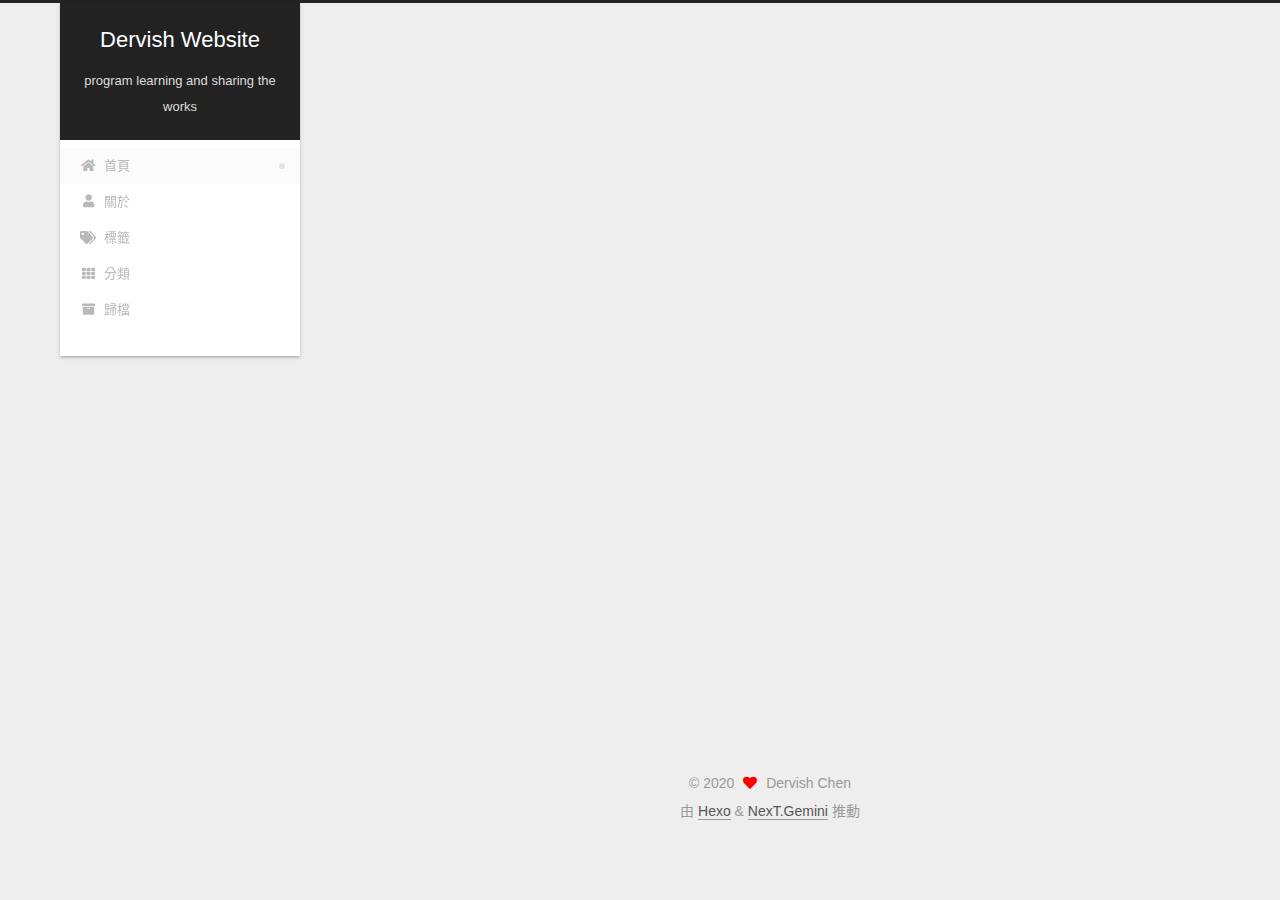
<file: index.html>
<!DOCTYPE html>
<html lang="zh-TW">
<head>
  <meta charset="UTF-8">
<meta name="viewport" content="width=device-width, initial-scale=1, maximum-scale=2">
<meta name="theme-color" content="#222">
<meta name="generator" content="Hexo 5.3.0">
  <link rel="apple-touch-icon" sizes="180x180" href="/images/apple-touch-icon-next.png">
  <link rel="icon" type="image/png" sizes="32x32" href="/images/favicon-32x32-next.png">
  <link rel="icon" type="image/png" sizes="16x16" href="/images/favicon-16x16-next.png">
  <link rel="mask-icon" href="/images/logo.svg" color="#222">

<link rel="stylesheet" href="/css/main.css">


<link rel="stylesheet" href="/lib/font-awesome/css/all.min.css">

<script id="hexo-configurations">
    var NexT = window.NexT || {};
    var CONFIG = {"hostname":"example.com","root":"/","scheme":"Gemini","version":"7.8.0","exturl":false,"sidebar":{"position":"left","display":"post","padding":18,"offset":12,"onmobile":false},"copycode":{"enable":false,"show_result":false,"style":null},"back2top":{"enable":true,"sidebar":false,"scrollpercent":false},"bookmark":{"enable":false,"color":"#222","save":"auto"},"fancybox":false,"mediumzoom":false,"lazyload":false,"pangu":false,"comments":{"style":"tabs","active":null,"storage":true,"lazyload":false,"nav":null},"algolia":{"hits":{"per_page":10},"labels":{"input_placeholder":"Search for Posts","hits_empty":"We didn't find any results for the search: ${query}","hits_stats":"${hits} results found in ${time} ms"}},"localsearch":{"enable":false,"trigger":"auto","top_n_per_article":1,"unescape":false,"preload":false},"motion":{"enable":true,"async":false,"transition":{"post_block":"fadeIn","post_header":"slideDownIn","post_body":"slideDownIn","coll_header":"slideLeftIn","sidebar":"slideUpIn"}}};
  </script>

  <meta name="description" content="English step into the MIS">
<meta property="og:type" content="website">
<meta property="og:title" content="Dervish Website">
<meta property="og:url" content="http://example.com/index.html">
<meta property="og:site_name" content="Dervish Website">
<meta property="og:description" content="English step into the MIS">
<meta property="og:locale" content="zh_TW">
<meta property="article:author" content="Dervish Chen">
<meta name="twitter:card" content="summary">

<link rel="canonical" href="http://example.com/">


<script id="page-configurations">
  // https://hexo.io/docs/variables.html
  CONFIG.page = {
    sidebar: "",
    isHome : true,
    isPost : false,
    lang   : 'zh-TW'
  };
</script>

  <title>Dervish Website</title>
  






  <noscript>
  <style>
  .use-motion .brand,
  .use-motion .menu-item,
  .sidebar-inner,
  .use-motion .post-block,
  .use-motion .pagination,
  .use-motion .comments,
  .use-motion .post-header,
  .use-motion .post-body,
  .use-motion .collection-header { opacity: initial; }

  .use-motion .site-title,
  .use-motion .site-subtitle {
    opacity: initial;
    top: initial;
  }

  .use-motion .logo-line-before i { left: initial; }
  .use-motion .logo-line-after i { right: initial; }
  </style>
</noscript>

<link rel="alternate" href="/atom.xml" title="Dervish Website" type="application/atom+xml">
</head>

<body itemscope itemtype="http://schema.org/WebPage">
  <div class="container use-motion">
    <div class="headband"></div>

    <header class="header" itemscope itemtype="http://schema.org/WPHeader">
      <div class="header-inner"><div class="site-brand-container">
  <div class="site-nav-toggle">
    <div class="toggle" aria-label="切換導航欄">
      <span class="toggle-line toggle-line-first"></span>
      <span class="toggle-line toggle-line-middle"></span>
      <span class="toggle-line toggle-line-last"></span>
    </div>
  </div>

  <div class="site-meta">

    <a href="/" class="brand" rel="start">
      <span class="logo-line-before"><i></i></span>
      <h1 class="site-title">Dervish Website</h1>
      <span class="logo-line-after"><i></i></span>
    </a>
      <p class="site-subtitle" itemprop="description">program learning and sharing the works</p>
  </div>

  <div class="site-nav-right">
    <div class="toggle popup-trigger">
    </div>
  </div>
</div>




<nav class="site-nav">
  <ul id="menu" class="main-menu menu">
        <li class="menu-item menu-item-home">

    <a href="/" rel="section"><i class="fa fa-home fa-fw"></i>首頁</a>

  </li>
        <li class="menu-item menu-item-about">

    <a href="/about/" rel="section"><i class="fa fa-user fa-fw"></i>關於</a>

  </li>
        <li class="menu-item menu-item-tags">

    <a href="/tags/" rel="section"><i class="fa fa-tags fa-fw"></i>標籤</a>

  </li>
        <li class="menu-item menu-item-categories">

    <a href="/categories/" rel="section"><i class="fa fa-th fa-fw"></i>分類</a>

  </li>
        <li class="menu-item menu-item-archives">

    <a href="/archives/" rel="section"><i class="fa fa-archive fa-fw"></i>歸檔</a>

  </li>
  </ul>
</nav>




</div>
    </header>

    
  <div class="back-to-top">
    <i class="fa fa-arrow-up"></i>
    <span>0%</span>
  </div>


    <main class="main">
      <div class="main-inner">
        <div class="content-wrap">
          

          <div class="content index posts-expand">
            
      
  
  
  <article itemscope itemtype="http://schema.org/Article" class="post-block" lang="zh-TW">
    <link itemprop="mainEntityOfPage" href="http://example.com/2020/12/26/first-article/">

    <span hidden itemprop="author" itemscope itemtype="http://schema.org/Person">
      <meta itemprop="image" content="/images/David.jpg">
      <meta itemprop="name" content="Dervish Chen">
      <meta itemprop="description" content="English step into the MIS">
    </span>

    <span hidden itemprop="publisher" itemscope itemtype="http://schema.org/Organization">
      <meta itemprop="name" content="Dervish Website">
    </span>
      <header class="post-header">
        <h2 class="post-title" itemprop="name headline">
          
            <a href="/2020/12/26/first-article/" class="post-title-link" itemprop="url">第一篇文章</a>
        </h2>

        <div class="post-meta">
            <span class="post-meta-item">
              <span class="post-meta-item-icon">
                <i class="far fa-calendar"></i>
              </span>
              <span class="post-meta-item-text">發表於</span>
              

              <time title="創建時間：2020-12-26 12:52:53 / 修改時間：12:56:52" itemprop="dateCreated datePublished" datetime="2020-12-26T12:52:53+08:00">2020-12-26</time>
            </span>

          

        </div>
      </header>

    
    
    
    <div class="post-body" itemprop="articleBody">

      
          <p>作為此網站的第一篇文章，目標在能夠精進自己的技能，往後的道路上，能夠突破以往的框架。<br>目前致力於撰寫課程-期末報告，期望成果豐碩。</p>

      
    </div>

    
    
    
      <footer class="post-footer">
        <div class="post-eof"></div>
      </footer>
  </article>
  
  
  

      
  
  
  <article itemscope itemtype="http://schema.org/Article" class="post-block" lang="zh-TW">
    <link itemprop="mainEntityOfPage" href="http://example.com/2020/12/24/hello-world/">

    <span hidden itemprop="author" itemscope itemtype="http://schema.org/Person">
      <meta itemprop="image" content="/images/David.jpg">
      <meta itemprop="name" content="Dervish Chen">
      <meta itemprop="description" content="English step into the MIS">
    </span>

    <span hidden itemprop="publisher" itemscope itemtype="http://schema.org/Organization">
      <meta itemprop="name" content="Dervish Website">
    </span>
      <header class="post-header">
        <h2 class="post-title" itemprop="name headline">
          
            <a href="/2020/12/24/hello-world/" class="post-title-link" itemprop="url">新手上路</a>
        </h2>

        <div class="post-meta">
            <span class="post-meta-item">
              <span class="post-meta-item-icon">
                <i class="far fa-calendar"></i>
              </span>
              <span class="post-meta-item-text">發表於</span>

              <time title="創建時間：2020-12-24 16:59:07" itemprop="dateCreated datePublished" datetime="2020-12-24T16:59:07+08:00">2020-12-24</time>
            </span>
              <span class="post-meta-item">
                <span class="post-meta-item-icon">
                  <i class="far fa-calendar-check"></i>
                </span>
                <span class="post-meta-item-text">更新於</span>
                <time title="修改時間：2020-12-26 13:03:41" itemprop="dateModified" datetime="2020-12-26T13:03:41+08:00">2020-12-26</time>
              </span>

          

        </div>
      </header>

    
    
    
    <div class="post-body" itemprop="articleBody">

      
          <p>歡迎來到此網站，本網站會不定時添加新文章和分享相關作品，歡迎各路高手一起學習和競爭！！</p>

      
    </div>

    
    
    
      <footer class="post-footer">
        <div class="post-eof"></div>
      </footer>
  </article>
  
  
  


  



          </div>
          

<script>
  window.addEventListener('tabs:register', () => {
    let { activeClass } = CONFIG.comments;
    if (CONFIG.comments.storage) {
      activeClass = localStorage.getItem('comments_active') || activeClass;
    }
    if (activeClass) {
      let activeTab = document.querySelector(`a[href="#comment-${activeClass}"]`);
      if (activeTab) {
        activeTab.click();
      }
    }
  });
  if (CONFIG.comments.storage) {
    window.addEventListener('tabs:click', event => {
      if (!event.target.matches('.tabs-comment .tab-content .tab-pane')) return;
      let commentClass = event.target.classList[1];
      localStorage.setItem('comments_active', commentClass);
    });
  }
</script>

        </div>
          
  
  <div class="toggle sidebar-toggle">
    <span class="toggle-line toggle-line-first"></span>
    <span class="toggle-line toggle-line-middle"></span>
    <span class="toggle-line toggle-line-last"></span>
  </div>

  <aside class="sidebar">
    <div class="sidebar-inner">

      <ul class="sidebar-nav motion-element">
        <li class="sidebar-nav-toc">
          文章目錄
        </li>
        <li class="sidebar-nav-overview">
          本站概要
        </li>
      </ul>

      <!--noindex-->
      <div class="post-toc-wrap sidebar-panel">
      </div>
      <!--/noindex-->

      <div class="site-overview-wrap sidebar-panel">
        <div class="site-author motion-element" itemprop="author" itemscope itemtype="http://schema.org/Person">
    <img class="site-author-image" itemprop="image" alt="Dervish Chen"
      src="/images/David.jpg">
  <p class="site-author-name" itemprop="name">Dervish Chen</p>
  <div class="site-description" itemprop="description">English step into the MIS</div>
</div>
<div class="site-state-wrap motion-element">
  <nav class="site-state">
      <div class="site-state-item site-state-posts">
          <a href="/archives/">
        
          <span class="site-state-item-count">2</span>
          <span class="site-state-item-name">文章</span>
        </a>
      </div>
      <div class="site-state-item site-state-tags">
            <a href="/tags/">
          
        <span class="site-state-item-count">1</span>
        <span class="site-state-item-name">標籤</span></a>
      </div>
  </nav>
</div>
  <div class="links-of-author motion-element">
      <span class="links-of-author-item">
        <a href="https://github.com/Dervishchen" title="GitHub → https:&#x2F;&#x2F;github.com&#x2F;Dervishchen" rel="noopener" target="_blank"><i class="fab fa-github fa-fw"></i>GitHub</a>
      </span>
      <span class="links-of-author-item">
        <a href="mailto:dervishchen@gmail.com" title="E-Mail → mailto:dervishchen@gmail.com" rel="noopener" target="_blank"><i class="fa fa-envelope fa-fw"></i>E-Mail</a>
      </span>
      <span class="links-of-author-item">
        <a href="https://twitter.com/Delvish_Chen" title="Twitter → https:&#x2F;&#x2F;twitter.com&#x2F;Delvish_Chen" rel="noopener" target="_blank"><i class="fab fa-twitter fa-fw"></i>Twitter</a>
      </span>
  </div>



      </div>

    </div>
  </aside>
  <div id="sidebar-dimmer"></div>


      </div>
    </main>

    <footer class="footer">
      <div class="footer-inner">
        

        

<div class="copyright">
  
  &copy; 
  <span itemprop="copyrightYear">2020</span>
  <span class="with-love">
    <i class="fa fa-heart"></i>
  </span>
  <span class="author" itemprop="copyrightHolder">Dervish Chen</span>
</div>
  <div class="powered-by">由 <a href="https://hexo.io/" class="theme-link" rel="noopener" target="_blank">Hexo</a> & <a href="https://theme-next.org/" class="theme-link" rel="noopener" target="_blank">NexT.Gemini</a> 推動
  </div>

        








      </div>
    </footer>
  </div>

  
  <script src="/lib/anime.min.js"></script>
  <script src="/lib/velocity/velocity.min.js"></script>
  <script src="/lib/velocity/velocity.ui.min.js"></script>

<script src="/js/utils.js"></script>

<script src="/js/motion.js"></script>


<script src="/js/schemes/pisces.js"></script>


<script src="/js/next-boot.js"></script>




  















  

  

</body>
</html>
</file>
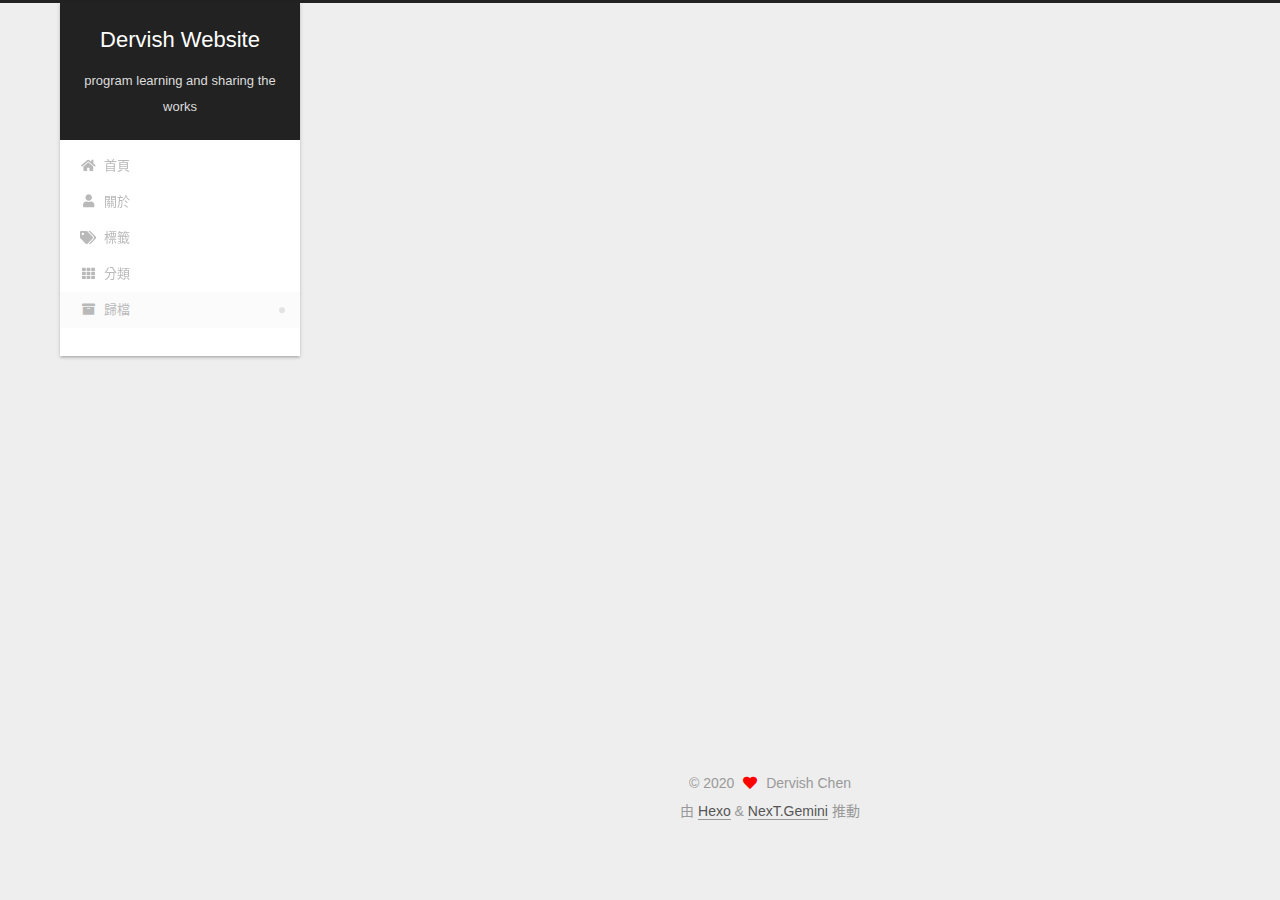
<file: archives/index.html>
<!DOCTYPE html>
<html lang="zh-TW">
<head>
  <meta charset="UTF-8">
<meta name="viewport" content="width=device-width, initial-scale=1, maximum-scale=2">
<meta name="theme-color" content="#222">
<meta name="generator" content="Hexo 5.3.0">
  <link rel="apple-touch-icon" sizes="180x180" href="/images/apple-touch-icon-next.png">
  <link rel="icon" type="image/png" sizes="32x32" href="/images/favicon-32x32-next.png">
  <link rel="icon" type="image/png" sizes="16x16" href="/images/favicon-16x16-next.png">
  <link rel="mask-icon" href="/images/logo.svg" color="#222">

<link rel="stylesheet" href="/css/main.css">


<link rel="stylesheet" href="/lib/font-awesome/css/all.min.css">

<script id="hexo-configurations">
    var NexT = window.NexT || {};
    var CONFIG = {"hostname":"example.com","root":"/","scheme":"Gemini","version":"7.8.0","exturl":false,"sidebar":{"position":"left","display":"post","padding":18,"offset":12,"onmobile":false},"copycode":{"enable":false,"show_result":false,"style":null},"back2top":{"enable":true,"sidebar":false,"scrollpercent":false},"bookmark":{"enable":false,"color":"#222","save":"auto"},"fancybox":false,"mediumzoom":false,"lazyload":false,"pangu":false,"comments":{"style":"tabs","active":null,"storage":true,"lazyload":false,"nav":null},"algolia":{"hits":{"per_page":10},"labels":{"input_placeholder":"Search for Posts","hits_empty":"We didn't find any results for the search: ${query}","hits_stats":"${hits} results found in ${time} ms"}},"localsearch":{"enable":false,"trigger":"auto","top_n_per_article":1,"unescape":false,"preload":false},"motion":{"enable":true,"async":false,"transition":{"post_block":"fadeIn","post_header":"slideDownIn","post_body":"slideDownIn","coll_header":"slideLeftIn","sidebar":"slideUpIn"}}};
  </script>

  <meta name="description" content="English step into the MIS">
<meta property="og:type" content="website">
<meta property="og:title" content="Dervish Website">
<meta property="og:url" content="http://example.com/archives/index.html">
<meta property="og:site_name" content="Dervish Website">
<meta property="og:description" content="English step into the MIS">
<meta property="og:locale" content="zh_TW">
<meta property="article:author" content="Dervish Chen">
<meta name="twitter:card" content="summary">

<link rel="canonical" href="http://example.com/archives/">


<script id="page-configurations">
  // https://hexo.io/docs/variables.html
  CONFIG.page = {
    sidebar: "",
    isHome : false,
    isPost : false,
    lang   : 'zh-TW'
  };
</script>

  <title>歸檔 | Dervish Website</title>
  






  <noscript>
  <style>
  .use-motion .brand,
  .use-motion .menu-item,
  .sidebar-inner,
  .use-motion .post-block,
  .use-motion .pagination,
  .use-motion .comments,
  .use-motion .post-header,
  .use-motion .post-body,
  .use-motion .collection-header { opacity: initial; }

  .use-motion .site-title,
  .use-motion .site-subtitle {
    opacity: initial;
    top: initial;
  }

  .use-motion .logo-line-before i { left: initial; }
  .use-motion .logo-line-after i { right: initial; }
  </style>
</noscript>

<link rel="alternate" href="/atom.xml" title="Dervish Website" type="application/atom+xml">
</head>

<body itemscope itemtype="http://schema.org/WebPage">
  <div class="container use-motion">
    <div class="headband"></div>

    <header class="header" itemscope itemtype="http://schema.org/WPHeader">
      <div class="header-inner"><div class="site-brand-container">
  <div class="site-nav-toggle">
    <div class="toggle" aria-label="切換導航欄">
      <span class="toggle-line toggle-line-first"></span>
      <span class="toggle-line toggle-line-middle"></span>
      <span class="toggle-line toggle-line-last"></span>
    </div>
  </div>

  <div class="site-meta">

    <a href="/" class="brand" rel="start">
      <span class="logo-line-before"><i></i></span>
      <h1 class="site-title">Dervish Website</h1>
      <span class="logo-line-after"><i></i></span>
    </a>
      <p class="site-subtitle" itemprop="description">program learning and sharing the works</p>
  </div>

  <div class="site-nav-right">
    <div class="toggle popup-trigger">
    </div>
  </div>
</div>




<nav class="site-nav">
  <ul id="menu" class="main-menu menu">
        <li class="menu-item menu-item-home">

    <a href="/" rel="section"><i class="fa fa-home fa-fw"></i>首頁</a>

  </li>
        <li class="menu-item menu-item-about">

    <a href="/about/" rel="section"><i class="fa fa-user fa-fw"></i>關於</a>

  </li>
        <li class="menu-item menu-item-tags">

    <a href="/tags/" rel="section"><i class="fa fa-tags fa-fw"></i>標籤</a>

  </li>
        <li class="menu-item menu-item-categories">

    <a href="/categories/" rel="section"><i class="fa fa-th fa-fw"></i>分類</a>

  </li>
        <li class="menu-item menu-item-archives">

    <a href="/archives/" rel="section"><i class="fa fa-archive fa-fw"></i>歸檔</a>

  </li>
  </ul>
</nav>




</div>
    </header>

    
  <div class="back-to-top">
    <i class="fa fa-arrow-up"></i>
    <span>0%</span>
  </div>


    <main class="main">
      <div class="main-inner">
        <div class="content-wrap">
          

          <div class="content archive">
            

  
  
  
  <div class="post-block">
    <div class="posts-collapse">
      <div class="collection-title">
        <span class="collection-header">嗯..! 目前共有 2 篇文章。 繼續努力。</span>
      </div>

      
    <div class="collection-year">
      <span class="collection-header">2020</span>
    </div>

  <article itemscope itemtype="http://schema.org/Article">
    <header class="post-header">

      <div class="post-meta">
        <time itemprop="dateCreated"
              datetime="2020-12-26T12:52:53+08:00"
              content="2020-12-26">
          12-26
        </time>
      </div>

      <div class="post-title">
          <a class="post-title-link" href="/2020/12/26/first-article/" itemprop="url">
            <span itemprop="name">第一篇文章</span>
          </a>
      </div>

    </header>
  </article>

  <article itemscope itemtype="http://schema.org/Article">
    <header class="post-header">

      <div class="post-meta">
        <time itemprop="dateCreated"
              datetime="2020-12-24T16:59:07+08:00"
              content="2020-12-24">
          12-24
        </time>
      </div>

      <div class="post-title">
          <a class="post-title-link" href="/2020/12/24/hello-world/" itemprop="url">
            <span itemprop="name">新手上路</span>
          </a>
      </div>

    </header>
  </article>


    </div>
  </div>
  
  
  

  



          </div>
          

<script>
  window.addEventListener('tabs:register', () => {
    let { activeClass } = CONFIG.comments;
    if (CONFIG.comments.storage) {
      activeClass = localStorage.getItem('comments_active') || activeClass;
    }
    if (activeClass) {
      let activeTab = document.querySelector(`a[href="#comment-${activeClass}"]`);
      if (activeTab) {
        activeTab.click();
      }
    }
  });
  if (CONFIG.comments.storage) {
    window.addEventListener('tabs:click', event => {
      if (!event.target.matches('.tabs-comment .tab-content .tab-pane')) return;
      let commentClass = event.target.classList[1];
      localStorage.setItem('comments_active', commentClass);
    });
  }
</script>

        </div>
          
  
  <div class="toggle sidebar-toggle">
    <span class="toggle-line toggle-line-first"></span>
    <span class="toggle-line toggle-line-middle"></span>
    <span class="toggle-line toggle-line-last"></span>
  </div>

  <aside class="sidebar">
    <div class="sidebar-inner">

      <ul class="sidebar-nav motion-element">
        <li class="sidebar-nav-toc">
          文章目錄
        </li>
        <li class="sidebar-nav-overview">
          本站概要
        </li>
      </ul>

      <!--noindex-->
      <div class="post-toc-wrap sidebar-panel">
      </div>
      <!--/noindex-->

      <div class="site-overview-wrap sidebar-panel">
        <div class="site-author motion-element" itemprop="author" itemscope itemtype="http://schema.org/Person">
    <img class="site-author-image" itemprop="image" alt="Dervish Chen"
      src="/images/David.jpg">
  <p class="site-author-name" itemprop="name">Dervish Chen</p>
  <div class="site-description" itemprop="description">English step into the MIS</div>
</div>
<div class="site-state-wrap motion-element">
  <nav class="site-state">
      <div class="site-state-item site-state-posts">
          <a href="/archives/">
        
          <span class="site-state-item-count">2</span>
          <span class="site-state-item-name">文章</span>
        </a>
      </div>
      <div class="site-state-item site-state-tags">
            <a href="/tags/">
          
        <span class="site-state-item-count">1</span>
        <span class="site-state-item-name">標籤</span></a>
      </div>
  </nav>
</div>
  <div class="links-of-author motion-element">
      <span class="links-of-author-item">
        <a href="https://github.com/Dervishchen" title="GitHub → https:&#x2F;&#x2F;github.com&#x2F;Dervishchen" rel="noopener" target="_blank"><i class="fab fa-github fa-fw"></i>GitHub</a>
      </span>
      <span class="links-of-author-item">
        <a href="mailto:dervishchen@gmail.com" title="E-Mail → mailto:dervishchen@gmail.com" rel="noopener" target="_blank"><i class="fa fa-envelope fa-fw"></i>E-Mail</a>
      </span>
      <span class="links-of-author-item">
        <a href="https://twitter.com/Delvish_Chen" title="Twitter → https:&#x2F;&#x2F;twitter.com&#x2F;Delvish_Chen" rel="noopener" target="_blank"><i class="fab fa-twitter fa-fw"></i>Twitter</a>
      </span>
  </div>



      </div>

    </div>
  </aside>
  <div id="sidebar-dimmer"></div>


      </div>
    </main>

    <footer class="footer">
      <div class="footer-inner">
        

        

<div class="copyright">
  
  &copy; 
  <span itemprop="copyrightYear">2020</span>
  <span class="with-love">
    <i class="fa fa-heart"></i>
  </span>
  <span class="author" itemprop="copyrightHolder">Dervish Chen</span>
</div>
  <div class="powered-by">由 <a href="https://hexo.io/" class="theme-link" rel="noopener" target="_blank">Hexo</a> & <a href="https://theme-next.org/" class="theme-link" rel="noopener" target="_blank">NexT.Gemini</a> 推動
  </div>

        








      </div>
    </footer>
  </div>

  
  <script src="/lib/anime.min.js"></script>
  <script src="/lib/velocity/velocity.min.js"></script>
  <script src="/lib/velocity/velocity.ui.min.js"></script>

<script src="/js/utils.js"></script>

<script src="/js/motion.js"></script>


<script src="/js/schemes/pisces.js"></script>


<script src="/js/next-boot.js"></script>




  















  

  

</body>
</html>
</file>
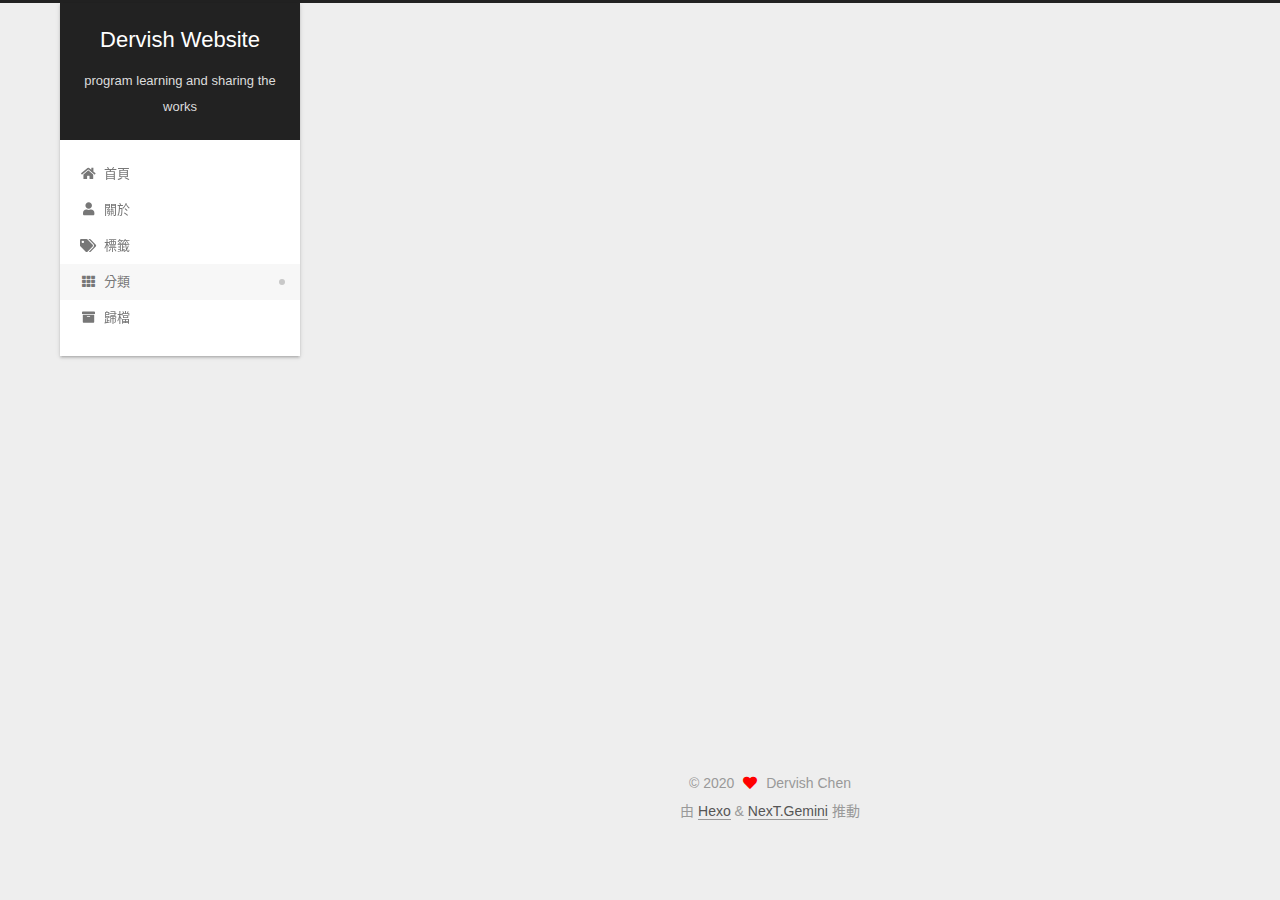
<file: categories/index.html>
<!DOCTYPE html>
<html lang="zh-TW">
<head>
  <meta charset="UTF-8">
<meta name="viewport" content="width=device-width, initial-scale=1, maximum-scale=2">
<meta name="theme-color" content="#222">
<meta name="generator" content="Hexo 5.3.0">
  <link rel="apple-touch-icon" sizes="180x180" href="/images/apple-touch-icon-next.png">
  <link rel="icon" type="image/png" sizes="32x32" href="/images/favicon-32x32-next.png">
  <link rel="icon" type="image/png" sizes="16x16" href="/images/favicon-16x16-next.png">
  <link rel="mask-icon" href="/images/logo.svg" color="#222">

<link rel="stylesheet" href="/css/main.css">


<link rel="stylesheet" href="/lib/font-awesome/css/all.min.css">

<script id="hexo-configurations">
    var NexT = window.NexT || {};
    var CONFIG = {"hostname":"example.com","root":"/","scheme":"Gemini","version":"7.8.0","exturl":false,"sidebar":{"position":"left","display":"post","padding":18,"offset":12,"onmobile":false},"copycode":{"enable":false,"show_result":false,"style":null},"back2top":{"enable":true,"sidebar":false,"scrollpercent":false},"bookmark":{"enable":false,"color":"#222","save":"auto"},"fancybox":false,"mediumzoom":false,"lazyload":false,"pangu":false,"comments":{"style":"tabs","active":null,"storage":true,"lazyload":false,"nav":null},"algolia":{"hits":{"per_page":10},"labels":{"input_placeholder":"Search for Posts","hits_empty":"We didn't find any results for the search: ${query}","hits_stats":"${hits} results found in ${time} ms"}},"localsearch":{"enable":false,"trigger":"auto","top_n_per_article":1,"unescape":false,"preload":false},"motion":{"enable":true,"async":false,"transition":{"post_block":"fadeIn","post_header":"slideDownIn","post_body":"slideDownIn","coll_header":"slideLeftIn","sidebar":"slideUpIn"}}};
  </script>

  <meta name="description" content="English step into the MIS">
<meta property="og:type" content="website">
<meta property="og:title" content="categories">
<meta property="og:url" content="http://example.com/categories/index.html">
<meta property="og:site_name" content="Dervish Website">
<meta property="og:description" content="English step into the MIS">
<meta property="og:locale" content="zh_TW">
<meta property="article:published_time" content="2020-12-26T04:48:47.000Z">
<meta property="article:modified_time" content="2020-12-26T04:48:47.340Z">
<meta property="article:author" content="Dervish Chen">
<meta name="twitter:card" content="summary">

<link rel="canonical" href="http://example.com/categories/">


<script id="page-configurations">
  // https://hexo.io/docs/variables.html
  CONFIG.page = {
    sidebar: "",
    isHome : false,
    isPost : false,
    lang   : 'zh-TW'
  };
</script>

  <title>categories | Dervish Website
</title>
  






  <noscript>
  <style>
  .use-motion .brand,
  .use-motion .menu-item,
  .sidebar-inner,
  .use-motion .post-block,
  .use-motion .pagination,
  .use-motion .comments,
  .use-motion .post-header,
  .use-motion .post-body,
  .use-motion .collection-header { opacity: initial; }

  .use-motion .site-title,
  .use-motion .site-subtitle {
    opacity: initial;
    top: initial;
  }

  .use-motion .logo-line-before i { left: initial; }
  .use-motion .logo-line-after i { right: initial; }
  </style>
</noscript>

<link rel="alternate" href="/atom.xml" title="Dervish Website" type="application/atom+xml">
</head>

<body itemscope itemtype="http://schema.org/WebPage">
  <div class="container use-motion">
    <div class="headband"></div>

    <header class="header" itemscope itemtype="http://schema.org/WPHeader">
      <div class="header-inner"><div class="site-brand-container">
  <div class="site-nav-toggle">
    <div class="toggle" aria-label="切換導航欄">
      <span class="toggle-line toggle-line-first"></span>
      <span class="toggle-line toggle-line-middle"></span>
      <span class="toggle-line toggle-line-last"></span>
    </div>
  </div>

  <div class="site-meta">

    <a href="/" class="brand" rel="start">
      <span class="logo-line-before"><i></i></span>
      <h1 class="site-title">Dervish Website</h1>
      <span class="logo-line-after"><i></i></span>
    </a>
      <p class="site-subtitle" itemprop="description">program learning and sharing the works</p>
  </div>

  <div class="site-nav-right">
    <div class="toggle popup-trigger">
    </div>
  </div>
</div>




<nav class="site-nav">
  <ul id="menu" class="main-menu menu">
        <li class="menu-item menu-item-home">

    <a href="/" rel="section"><i class="fa fa-home fa-fw"></i>首頁</a>

  </li>
        <li class="menu-item menu-item-about">

    <a href="/about/" rel="section"><i class="fa fa-user fa-fw"></i>關於</a>

  </li>
        <li class="menu-item menu-item-tags">

    <a href="/tags/" rel="section"><i class="fa fa-tags fa-fw"></i>標籤</a>

  </li>
        <li class="menu-item menu-item-categories">

    <a href="/categories/" rel="section"><i class="fa fa-th fa-fw"></i>分類</a>

  </li>
        <li class="menu-item menu-item-archives">

    <a href="/archives/" rel="section"><i class="fa fa-archive fa-fw"></i>歸檔</a>

  </li>
  </ul>
</nav>




</div>
    </header>

    
  <div class="back-to-top">
    <i class="fa fa-arrow-up"></i>
    <span>0%</span>
  </div>


    <main class="main">
      <div class="main-inner">
        <div class="content-wrap">
          
  
  

          <div class="content page posts-expand">
            

    
    
    
    <div class="post-block" lang="zh-TW">
      <header class="post-header">

<h1 class="post-title" itemprop="name headline">categories
</h1>

<div class="post-meta">
  

</div>

</header>

      
      
      
      <div class="post-body">
          
      </div>
      
      
      
    </div>
    

    
    
    


          </div>
          

<script>
  window.addEventListener('tabs:register', () => {
    let { activeClass } = CONFIG.comments;
    if (CONFIG.comments.storage) {
      activeClass = localStorage.getItem('comments_active') || activeClass;
    }
    if (activeClass) {
      let activeTab = document.querySelector(`a[href="#comment-${activeClass}"]`);
      if (activeTab) {
        activeTab.click();
      }
    }
  });
  if (CONFIG.comments.storage) {
    window.addEventListener('tabs:click', event => {
      if (!event.target.matches('.tabs-comment .tab-content .tab-pane')) return;
      let commentClass = event.target.classList[1];
      localStorage.setItem('comments_active', commentClass);
    });
  }
</script>

        </div>
          
  
  <div class="toggle sidebar-toggle">
    <span class="toggle-line toggle-line-first"></span>
    <span class="toggle-line toggle-line-middle"></span>
    <span class="toggle-line toggle-line-last"></span>
  </div>

  <aside class="sidebar">
    <div class="sidebar-inner">

      <ul class="sidebar-nav motion-element">
        <li class="sidebar-nav-toc">
          文章目錄
        </li>
        <li class="sidebar-nav-overview">
          本站概要
        </li>
      </ul>

      <!--noindex-->
      <div class="post-toc-wrap sidebar-panel">
      </div>
      <!--/noindex-->

      <div class="site-overview-wrap sidebar-panel">
        <div class="site-author motion-element" itemprop="author" itemscope itemtype="http://schema.org/Person">
    <img class="site-author-image" itemprop="image" alt="Dervish Chen"
      src="/images/David.jpg">
  <p class="site-author-name" itemprop="name">Dervish Chen</p>
  <div class="site-description" itemprop="description">English step into the MIS</div>
</div>
<div class="site-state-wrap motion-element">
  <nav class="site-state">
      <div class="site-state-item site-state-posts">
          <a href="/archives/">
        
          <span class="site-state-item-count">2</span>
          <span class="site-state-item-name">文章</span>
        </a>
      </div>
      <div class="site-state-item site-state-tags">
            <a href="/tags/">
          
        <span class="site-state-item-count">1</span>
        <span class="site-state-item-name">標籤</span></a>
      </div>
  </nav>
</div>
  <div class="links-of-author motion-element">
      <span class="links-of-author-item">
        <a href="https://github.com/Dervishchen" title="GitHub → https:&#x2F;&#x2F;github.com&#x2F;Dervishchen" rel="noopener" target="_blank"><i class="fab fa-github fa-fw"></i>GitHub</a>
      </span>
      <span class="links-of-author-item">
        <a href="mailto:dervishchen@gmail.com" title="E-Mail → mailto:dervishchen@gmail.com" rel="noopener" target="_blank"><i class="fa fa-envelope fa-fw"></i>E-Mail</a>
      </span>
      <span class="links-of-author-item">
        <a href="https://twitter.com/Delvish_Chen" title="Twitter → https:&#x2F;&#x2F;twitter.com&#x2F;Delvish_Chen" rel="noopener" target="_blank"><i class="fab fa-twitter fa-fw"></i>Twitter</a>
      </span>
  </div>



      </div>

    </div>
  </aside>
  <div id="sidebar-dimmer"></div>


      </div>
    </main>

    <footer class="footer">
      <div class="footer-inner">
        

        

<div class="copyright">
  
  &copy; 
  <span itemprop="copyrightYear">2020</span>
  <span class="with-love">
    <i class="fa fa-heart"></i>
  </span>
  <span class="author" itemprop="copyrightHolder">Dervish Chen</span>
</div>
  <div class="powered-by">由 <a href="https://hexo.io/" class="theme-link" rel="noopener" target="_blank">Hexo</a> & <a href="https://theme-next.org/" class="theme-link" rel="noopener" target="_blank">NexT.Gemini</a> 推動
  </div>

        








      </div>
    </footer>
  </div>

  
  <script src="/lib/anime.min.js"></script>
  <script src="/lib/velocity/velocity.min.js"></script>
  <script src="/lib/velocity/velocity.ui.min.js"></script>

<script src="/js/utils.js"></script>

<script src="/js/motion.js"></script>


<script src="/js/schemes/pisces.js"></script>


<script src="/js/next-boot.js"></script>




  















  

  

</body>
</html>
</file>
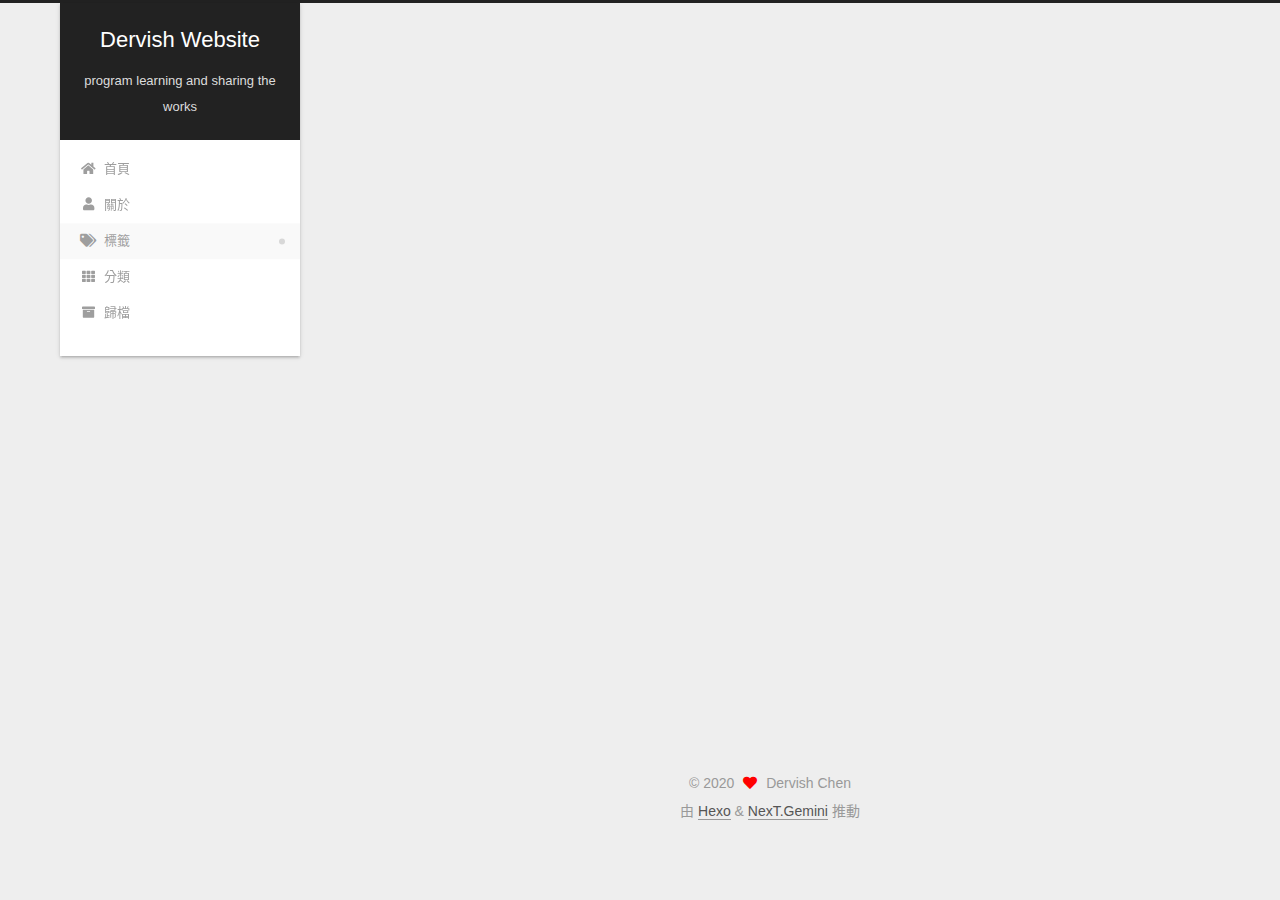
<file: tags/index.html>
<!DOCTYPE html>
<html lang="zh-TW">
<head>
  <meta charset="UTF-8">
<meta name="viewport" content="width=device-width, initial-scale=1, maximum-scale=2">
<meta name="theme-color" content="#222">
<meta name="generator" content="Hexo 5.3.0">
  <link rel="apple-touch-icon" sizes="180x180" href="/images/apple-touch-icon-next.png">
  <link rel="icon" type="image/png" sizes="32x32" href="/images/favicon-32x32-next.png">
  <link rel="icon" type="image/png" sizes="16x16" href="/images/favicon-16x16-next.png">
  <link rel="mask-icon" href="/images/logo.svg" color="#222">

<link rel="stylesheet" href="/css/main.css">


<link rel="stylesheet" href="/lib/font-awesome/css/all.min.css">

<script id="hexo-configurations">
    var NexT = window.NexT || {};
    var CONFIG = {"hostname":"example.com","root":"/","scheme":"Gemini","version":"7.8.0","exturl":false,"sidebar":{"position":"left","display":"post","padding":18,"offset":12,"onmobile":false},"copycode":{"enable":false,"show_result":false,"style":null},"back2top":{"enable":true,"sidebar":false,"scrollpercent":false},"bookmark":{"enable":false,"color":"#222","save":"auto"},"fancybox":false,"mediumzoom":false,"lazyload":false,"pangu":false,"comments":{"style":"tabs","active":null,"storage":true,"lazyload":false,"nav":null},"algolia":{"hits":{"per_page":10},"labels":{"input_placeholder":"Search for Posts","hits_empty":"We didn't find any results for the search: ${query}","hits_stats":"${hits} results found in ${time} ms"}},"localsearch":{"enable":false,"trigger":"auto","top_n_per_article":1,"unescape":false,"preload":false},"motion":{"enable":true,"async":false,"transition":{"post_block":"fadeIn","post_header":"slideDownIn","post_body":"slideDownIn","coll_header":"slideLeftIn","sidebar":"slideUpIn"}}};
  </script>

  <meta name="description" content="English step into the MIS">
<meta property="og:type" content="website">
<meta property="og:title" content="All tags">
<meta property="og:url" content="http://example.com/tags/index.html">
<meta property="og:site_name" content="Dervish Website">
<meta property="og:description" content="English step into the MIS">
<meta property="og:locale" content="zh_TW">
<meta property="article:published_time" content="2020-12-26T04:46:28.000Z">
<meta property="article:modified_time" content="2020-12-26T04:47:31.234Z">
<meta property="article:author" content="Dervish Chen">
<meta name="twitter:card" content="summary">

<link rel="canonical" href="http://example.com/tags/">


<script id="page-configurations">
  // https://hexo.io/docs/variables.html
  CONFIG.page = {
    sidebar: "",
    isHome : false,
    isPost : false,
    lang   : 'zh-TW'
  };
</script>

  <title>All tags | Dervish Website
</title>
  






  <noscript>
  <style>
  .use-motion .brand,
  .use-motion .menu-item,
  .sidebar-inner,
  .use-motion .post-block,
  .use-motion .pagination,
  .use-motion .comments,
  .use-motion .post-header,
  .use-motion .post-body,
  .use-motion .collection-header { opacity: initial; }

  .use-motion .site-title,
  .use-motion .site-subtitle {
    opacity: initial;
    top: initial;
  }

  .use-motion .logo-line-before i { left: initial; }
  .use-motion .logo-line-after i { right: initial; }
  </style>
</noscript>

<link rel="alternate" href="/atom.xml" title="Dervish Website" type="application/atom+xml">
</head>

<body itemscope itemtype="http://schema.org/WebPage">
  <div class="container use-motion">
    <div class="headband"></div>

    <header class="header" itemscope itemtype="http://schema.org/WPHeader">
      <div class="header-inner"><div class="site-brand-container">
  <div class="site-nav-toggle">
    <div class="toggle" aria-label="切換導航欄">
      <span class="toggle-line toggle-line-first"></span>
      <span class="toggle-line toggle-line-middle"></span>
      <span class="toggle-line toggle-line-last"></span>
    </div>
  </div>

  <div class="site-meta">

    <a href="/" class="brand" rel="start">
      <span class="logo-line-before"><i></i></span>
      <h1 class="site-title">Dervish Website</h1>
      <span class="logo-line-after"><i></i></span>
    </a>
      <p class="site-subtitle" itemprop="description">program learning and sharing the works</p>
  </div>

  <div class="site-nav-right">
    <div class="toggle popup-trigger">
    </div>
  </div>
</div>




<nav class="site-nav">
  <ul id="menu" class="main-menu menu">
        <li class="menu-item menu-item-home">

    <a href="/" rel="section"><i class="fa fa-home fa-fw"></i>首頁</a>

  </li>
        <li class="menu-item menu-item-about">

    <a href="/about/" rel="section"><i class="fa fa-user fa-fw"></i>關於</a>

  </li>
        <li class="menu-item menu-item-tags">

    <a href="/tags/" rel="section"><i class="fa fa-tags fa-fw"></i>標籤</a>

  </li>
        <li class="menu-item menu-item-categories">

    <a href="/categories/" rel="section"><i class="fa fa-th fa-fw"></i>分類</a>

  </li>
        <li class="menu-item menu-item-archives">

    <a href="/archives/" rel="section"><i class="fa fa-archive fa-fw"></i>歸檔</a>

  </li>
  </ul>
</nav>




</div>
    </header>

    
  <div class="back-to-top">
    <i class="fa fa-arrow-up"></i>
    <span>0%</span>
  </div>


    <main class="main">
      <div class="main-inner">
        <div class="content-wrap">
          
  
  

          <div class="content page posts-expand">
            

    
    
    
    <div class="post-block" lang="zh-TW">
      <header class="post-header">

<h1 class="post-title" itemprop="name headline">All tags
</h1>

<div class="post-meta">
  

</div>

</header>

      
      
      
      <div class="post-body">
          <div class="tag-cloud">
            <div class="tag-cloud-title">
              目前共有 1 個標籤
            </div>
            <div class="tag-cloud-tags">
              <a href="/tags/beginner/" style="font-size: 12px; color: #ccc">beginner</a>
            </div>
          </div>
        
      </div>
      
      
      
    </div>
    

    
    
    


          </div>
          

<script>
  window.addEventListener('tabs:register', () => {
    let { activeClass } = CONFIG.comments;
    if (CONFIG.comments.storage) {
      activeClass = localStorage.getItem('comments_active') || activeClass;
    }
    if (activeClass) {
      let activeTab = document.querySelector(`a[href="#comment-${activeClass}"]`);
      if (activeTab) {
        activeTab.click();
      }
    }
  });
  if (CONFIG.comments.storage) {
    window.addEventListener('tabs:click', event => {
      if (!event.target.matches('.tabs-comment .tab-content .tab-pane')) return;
      let commentClass = event.target.classList[1];
      localStorage.setItem('comments_active', commentClass);
    });
  }
</script>

        </div>
          
  
  <div class="toggle sidebar-toggle">
    <span class="toggle-line toggle-line-first"></span>
    <span class="toggle-line toggle-line-middle"></span>
    <span class="toggle-line toggle-line-last"></span>
  </div>

  <aside class="sidebar">
    <div class="sidebar-inner">

      <ul class="sidebar-nav motion-element">
        <li class="sidebar-nav-toc">
          文章目錄
        </li>
        <li class="sidebar-nav-overview">
          本站概要
        </li>
      </ul>

      <!--noindex-->
      <div class="post-toc-wrap sidebar-panel">
      </div>
      <!--/noindex-->

      <div class="site-overview-wrap sidebar-panel">
        <div class="site-author motion-element" itemprop="author" itemscope itemtype="http://schema.org/Person">
    <img class="site-author-image" itemprop="image" alt="Dervish Chen"
      src="/images/David.jpg">
  <p class="site-author-name" itemprop="name">Dervish Chen</p>
  <div class="site-description" itemprop="description">English step into the MIS</div>
</div>
<div class="site-state-wrap motion-element">
  <nav class="site-state">
      <div class="site-state-item site-state-posts">
          <a href="/archives/">
        
          <span class="site-state-item-count">2</span>
          <span class="site-state-item-name">文章</span>
        </a>
      </div>
      <div class="site-state-item site-state-tags">
            <a href="/tags/">
          
        <span class="site-state-item-count">1</span>
        <span class="site-state-item-name">標籤</span></a>
      </div>
  </nav>
</div>
  <div class="links-of-author motion-element">
      <span class="links-of-author-item">
        <a href="https://github.com/Dervishchen" title="GitHub → https:&#x2F;&#x2F;github.com&#x2F;Dervishchen" rel="noopener" target="_blank"><i class="fab fa-github fa-fw"></i>GitHub</a>
      </span>
      <span class="links-of-author-item">
        <a href="mailto:dervishchen@gmail.com" title="E-Mail → mailto:dervishchen@gmail.com" rel="noopener" target="_blank"><i class="fa fa-envelope fa-fw"></i>E-Mail</a>
      </span>
      <span class="links-of-author-item">
        <a href="https://twitter.com/Delvish_Chen" title="Twitter → https:&#x2F;&#x2F;twitter.com&#x2F;Delvish_Chen" rel="noopener" target="_blank"><i class="fab fa-twitter fa-fw"></i>Twitter</a>
      </span>
  </div>



      </div>

    </div>
  </aside>
  <div id="sidebar-dimmer"></div>


      </div>
    </main>

    <footer class="footer">
      <div class="footer-inner">
        

        

<div class="copyright">
  
  &copy; 
  <span itemprop="copyrightYear">2020</span>
  <span class="with-love">
    <i class="fa fa-heart"></i>
  </span>
  <span class="author" itemprop="copyrightHolder">Dervish Chen</span>
</div>
  <div class="powered-by">由 <a href="https://hexo.io/" class="theme-link" rel="noopener" target="_blank">Hexo</a> & <a href="https://theme-next.org/" class="theme-link" rel="noopener" target="_blank">NexT.Gemini</a> 推動
  </div>

        








      </div>
    </footer>
  </div>

  
  <script src="/lib/anime.min.js"></script>
  <script src="/lib/velocity/velocity.min.js"></script>
  <script src="/lib/velocity/velocity.ui.min.js"></script>

<script src="/js/utils.js"></script>

<script src="/js/motion.js"></script>


<script src="/js/schemes/pisces.js"></script>


<script src="/js/next-boot.js"></script>




  















  

  

</body>
</html>
</file>
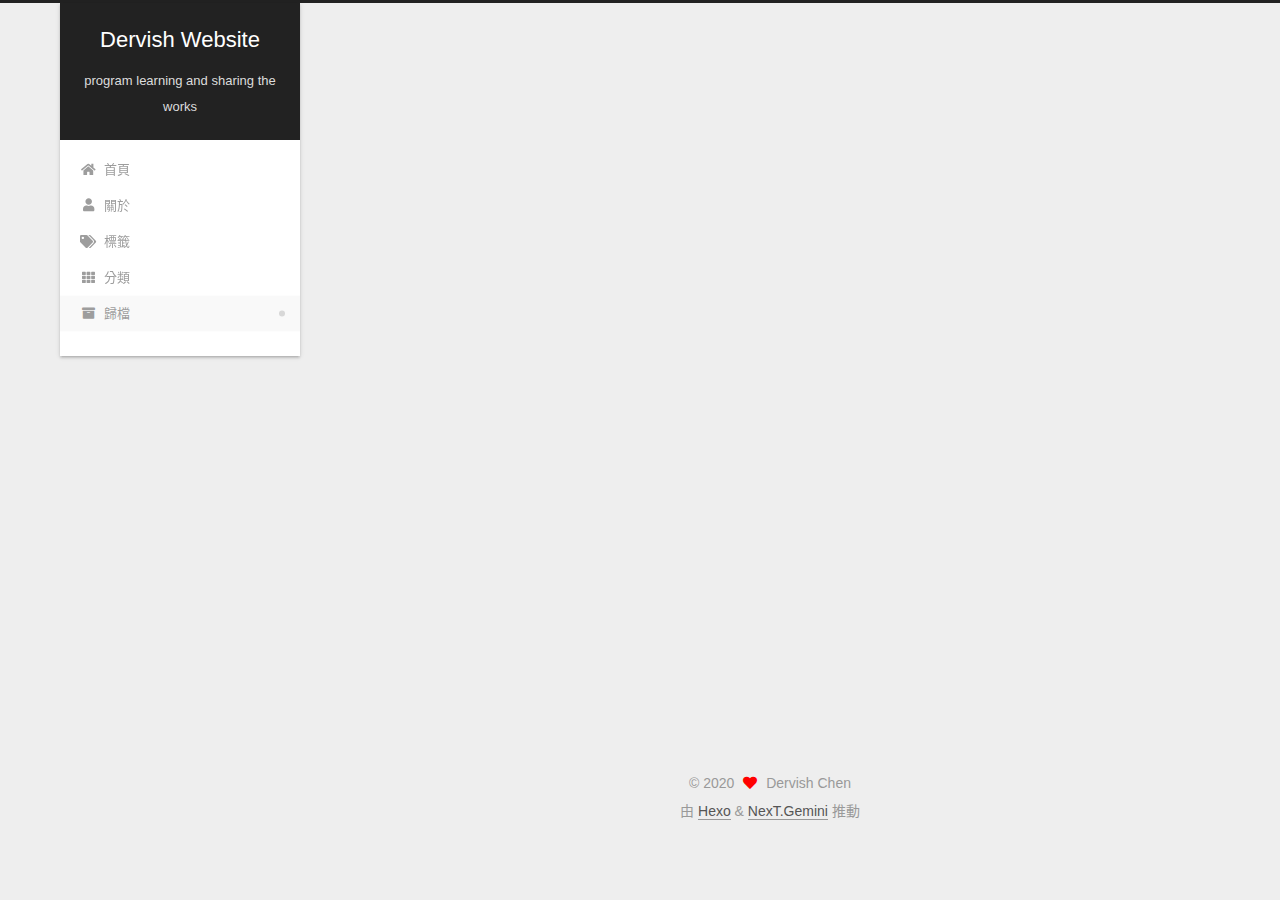
<file: archives/2020/index.html>
<!DOCTYPE html>
<html lang="zh-TW">
<head>
  <meta charset="UTF-8">
<meta name="viewport" content="width=device-width, initial-scale=1, maximum-scale=2">
<meta name="theme-color" content="#222">
<meta name="generator" content="Hexo 5.3.0">
  <link rel="apple-touch-icon" sizes="180x180" href="/images/apple-touch-icon-next.png">
  <link rel="icon" type="image/png" sizes="32x32" href="/images/favicon-32x32-next.png">
  <link rel="icon" type="image/png" sizes="16x16" href="/images/favicon-16x16-next.png">
  <link rel="mask-icon" href="/images/logo.svg" color="#222">

<link rel="stylesheet" href="/css/main.css">


<link rel="stylesheet" href="/lib/font-awesome/css/all.min.css">

<script id="hexo-configurations">
    var NexT = window.NexT || {};
    var CONFIG = {"hostname":"example.com","root":"/","scheme":"Gemini","version":"7.8.0","exturl":false,"sidebar":{"position":"left","display":"post","padding":18,"offset":12,"onmobile":false},"copycode":{"enable":false,"show_result":false,"style":null},"back2top":{"enable":true,"sidebar":false,"scrollpercent":false},"bookmark":{"enable":false,"color":"#222","save":"auto"},"fancybox":false,"mediumzoom":false,"lazyload":false,"pangu":false,"comments":{"style":"tabs","active":null,"storage":true,"lazyload":false,"nav":null},"algolia":{"hits":{"per_page":10},"labels":{"input_placeholder":"Search for Posts","hits_empty":"We didn't find any results for the search: ${query}","hits_stats":"${hits} results found in ${time} ms"}},"localsearch":{"enable":false,"trigger":"auto","top_n_per_article":1,"unescape":false,"preload":false},"motion":{"enable":true,"async":false,"transition":{"post_block":"fadeIn","post_header":"slideDownIn","post_body":"slideDownIn","coll_header":"slideLeftIn","sidebar":"slideUpIn"}}};
  </script>

  <meta name="description" content="English step into the MIS">
<meta property="og:type" content="website">
<meta property="og:title" content="Dervish Website">
<meta property="og:url" content="http://example.com/archives/2020/index.html">
<meta property="og:site_name" content="Dervish Website">
<meta property="og:description" content="English step into the MIS">
<meta property="og:locale" content="zh_TW">
<meta property="article:author" content="Dervish Chen">
<meta name="twitter:card" content="summary">

<link rel="canonical" href="http://example.com/archives/2020/">


<script id="page-configurations">
  // https://hexo.io/docs/variables.html
  CONFIG.page = {
    sidebar: "",
    isHome : false,
    isPost : false,
    lang   : 'zh-TW'
  };
</script>

  <title>歸檔 | Dervish Website</title>
  






  <noscript>
  <style>
  .use-motion .brand,
  .use-motion .menu-item,
  .sidebar-inner,
  .use-motion .post-block,
  .use-motion .pagination,
  .use-motion .comments,
  .use-motion .post-header,
  .use-motion .post-body,
  .use-motion .collection-header { opacity: initial; }

  .use-motion .site-title,
  .use-motion .site-subtitle {
    opacity: initial;
    top: initial;
  }

  .use-motion .logo-line-before i { left: initial; }
  .use-motion .logo-line-after i { right: initial; }
  </style>
</noscript>

<link rel="alternate" href="/atom.xml" title="Dervish Website" type="application/atom+xml">
</head>

<body itemscope itemtype="http://schema.org/WebPage">
  <div class="container use-motion">
    <div class="headband"></div>

    <header class="header" itemscope itemtype="http://schema.org/WPHeader">
      <div class="header-inner"><div class="site-brand-container">
  <div class="site-nav-toggle">
    <div class="toggle" aria-label="切換導航欄">
      <span class="toggle-line toggle-line-first"></span>
      <span class="toggle-line toggle-line-middle"></span>
      <span class="toggle-line toggle-line-last"></span>
    </div>
  </div>

  <div class="site-meta">

    <a href="/" class="brand" rel="start">
      <span class="logo-line-before"><i></i></span>
      <h1 class="site-title">Dervish Website</h1>
      <span class="logo-line-after"><i></i></span>
    </a>
      <p class="site-subtitle" itemprop="description">program learning and sharing the works</p>
  </div>

  <div class="site-nav-right">
    <div class="toggle popup-trigger">
    </div>
  </div>
</div>




<nav class="site-nav">
  <ul id="menu" class="main-menu menu">
        <li class="menu-item menu-item-home">

    <a href="/" rel="section"><i class="fa fa-home fa-fw"></i>首頁</a>

  </li>
        <li class="menu-item menu-item-about">

    <a href="/about/" rel="section"><i class="fa fa-user fa-fw"></i>關於</a>

  </li>
        <li class="menu-item menu-item-tags">

    <a href="/tags/" rel="section"><i class="fa fa-tags fa-fw"></i>標籤</a>

  </li>
        <li class="menu-item menu-item-categories">

    <a href="/categories/" rel="section"><i class="fa fa-th fa-fw"></i>分類</a>

  </li>
        <li class="menu-item menu-item-archives">

    <a href="/archives/" rel="section"><i class="fa fa-archive fa-fw"></i>歸檔</a>

  </li>
  </ul>
</nav>




</div>
    </header>

    
  <div class="back-to-top">
    <i class="fa fa-arrow-up"></i>
    <span>0%</span>
  </div>


    <main class="main">
      <div class="main-inner">
        <div class="content-wrap">
          

          <div class="content archive">
            

  
  
  
  <div class="post-block">
    <div class="posts-collapse">
      <div class="collection-title">
        <span class="collection-header">嗯..! 目前共有 2 篇文章。 繼續努力。</span>
      </div>

      
    <div class="collection-year">
      <span class="collection-header">2020</span>
    </div>

  <article itemscope itemtype="http://schema.org/Article">
    <header class="post-header">

      <div class="post-meta">
        <time itemprop="dateCreated"
              datetime="2020-12-26T12:52:53+08:00"
              content="2020-12-26">
          12-26
        </time>
      </div>

      <div class="post-title">
          <a class="post-title-link" href="/2020/12/26/first-article/" itemprop="url">
            <span itemprop="name">第一篇文章</span>
          </a>
      </div>

    </header>
  </article>

  <article itemscope itemtype="http://schema.org/Article">
    <header class="post-header">

      <div class="post-meta">
        <time itemprop="dateCreated"
              datetime="2020-12-24T16:59:07+08:00"
              content="2020-12-24">
          12-24
        </time>
      </div>

      <div class="post-title">
          <a class="post-title-link" href="/2020/12/24/hello-world/" itemprop="url">
            <span itemprop="name">新手上路</span>
          </a>
      </div>

    </header>
  </article>


    </div>
  </div>
  
  
  

  



          </div>
          

<script>
  window.addEventListener('tabs:register', () => {
    let { activeClass } = CONFIG.comments;
    if (CONFIG.comments.storage) {
      activeClass = localStorage.getItem('comments_active') || activeClass;
    }
    if (activeClass) {
      let activeTab = document.querySelector(`a[href="#comment-${activeClass}"]`);
      if (activeTab) {
        activeTab.click();
      }
    }
  });
  if (CONFIG.comments.storage) {
    window.addEventListener('tabs:click', event => {
      if (!event.target.matches('.tabs-comment .tab-content .tab-pane')) return;
      let commentClass = event.target.classList[1];
      localStorage.setItem('comments_active', commentClass);
    });
  }
</script>

        </div>
          
  
  <div class="toggle sidebar-toggle">
    <span class="toggle-line toggle-line-first"></span>
    <span class="toggle-line toggle-line-middle"></span>
    <span class="toggle-line toggle-line-last"></span>
  </div>

  <aside class="sidebar">
    <div class="sidebar-inner">

      <ul class="sidebar-nav motion-element">
        <li class="sidebar-nav-toc">
          文章目錄
        </li>
        <li class="sidebar-nav-overview">
          本站概要
        </li>
      </ul>

      <!--noindex-->
      <div class="post-toc-wrap sidebar-panel">
      </div>
      <!--/noindex-->

      <div class="site-overview-wrap sidebar-panel">
        <div class="site-author motion-element" itemprop="author" itemscope itemtype="http://schema.org/Person">
    <img class="site-author-image" itemprop="image" alt="Dervish Chen"
      src="/images/David.jpg">
  <p class="site-author-name" itemprop="name">Dervish Chen</p>
  <div class="site-description" itemprop="description">English step into the MIS</div>
</div>
<div class="site-state-wrap motion-element">
  <nav class="site-state">
      <div class="site-state-item site-state-posts">
          <a href="/archives/">
        
          <span class="site-state-item-count">2</span>
          <span class="site-state-item-name">文章</span>
        </a>
      </div>
      <div class="site-state-item site-state-tags">
            <a href="/tags/">
          
        <span class="site-state-item-count">1</span>
        <span class="site-state-item-name">標籤</span></a>
      </div>
  </nav>
</div>
  <div class="links-of-author motion-element">
      <span class="links-of-author-item">
        <a href="https://github.com/Dervishchen" title="GitHub → https:&#x2F;&#x2F;github.com&#x2F;Dervishchen" rel="noopener" target="_blank"><i class="fab fa-github fa-fw"></i>GitHub</a>
      </span>
      <span class="links-of-author-item">
        <a href="mailto:dervishchen@gmail.com" title="E-Mail → mailto:dervishchen@gmail.com" rel="noopener" target="_blank"><i class="fa fa-envelope fa-fw"></i>E-Mail</a>
      </span>
      <span class="links-of-author-item">
        <a href="https://twitter.com/Delvish_Chen" title="Twitter → https:&#x2F;&#x2F;twitter.com&#x2F;Delvish_Chen" rel="noopener" target="_blank"><i class="fab fa-twitter fa-fw"></i>Twitter</a>
      </span>
  </div>



      </div>

    </div>
  </aside>
  <div id="sidebar-dimmer"></div>


      </div>
    </main>

    <footer class="footer">
      <div class="footer-inner">
        

        

<div class="copyright">
  
  &copy; 
  <span itemprop="copyrightYear">2020</span>
  <span class="with-love">
    <i class="fa fa-heart"></i>
  </span>
  <span class="author" itemprop="copyrightHolder">Dervish Chen</span>
</div>
  <div class="powered-by">由 <a href="https://hexo.io/" class="theme-link" rel="noopener" target="_blank">Hexo</a> & <a href="https://theme-next.org/" class="theme-link" rel="noopener" target="_blank">NexT.Gemini</a> 推動
  </div>

        








      </div>
    </footer>
  </div>

  
  <script src="/lib/anime.min.js"></script>
  <script src="/lib/velocity/velocity.min.js"></script>
  <script src="/lib/velocity/velocity.ui.min.js"></script>

<script src="/js/utils.js"></script>

<script src="/js/motion.js"></script>


<script src="/js/schemes/pisces.js"></script>


<script src="/js/next-boot.js"></script>




  















  

  

</body>
</html>
</file>
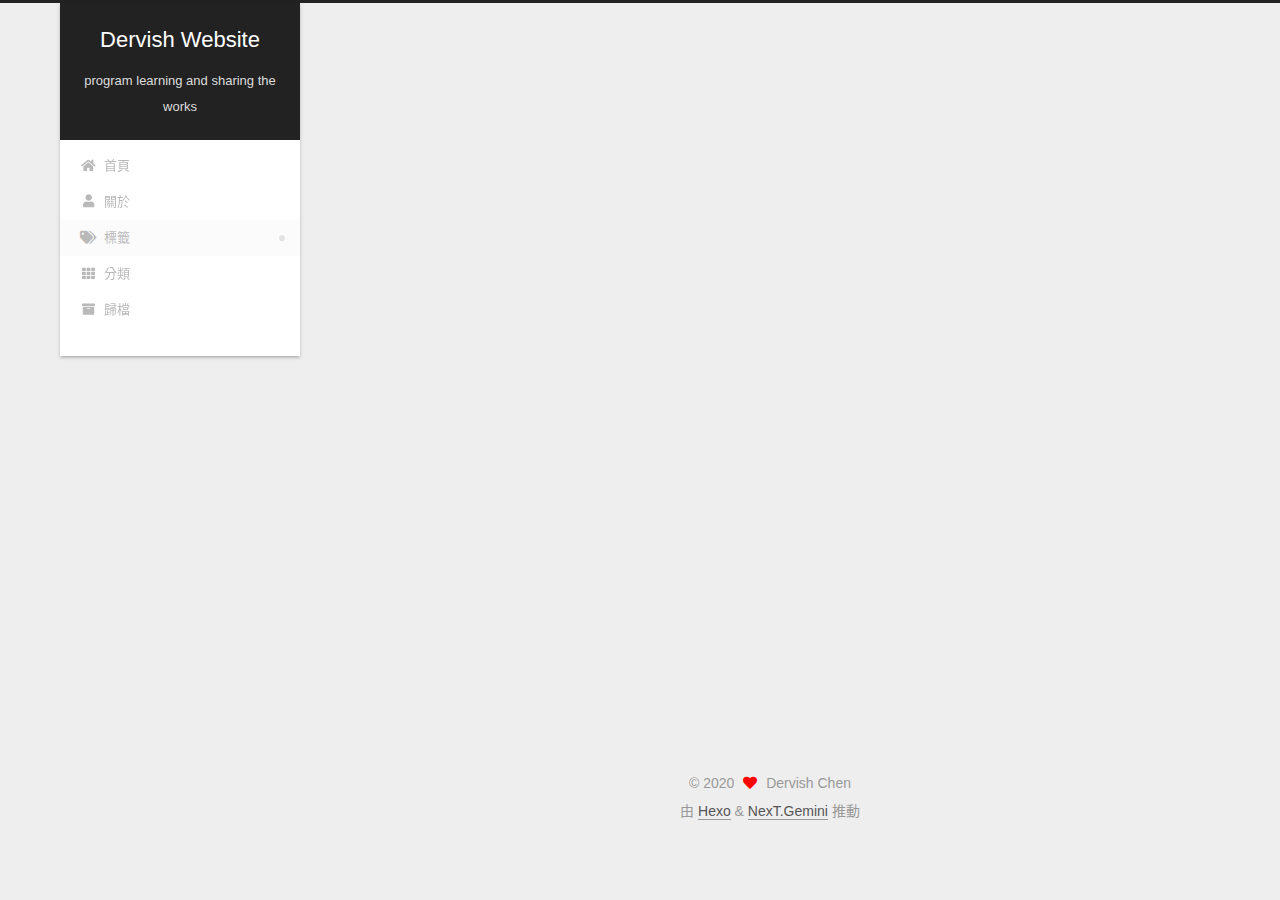
<file: tags/beginner/index.html>
<!DOCTYPE html>
<html lang="zh-TW">
<head>
  <meta charset="UTF-8">
<meta name="viewport" content="width=device-width, initial-scale=1, maximum-scale=2">
<meta name="theme-color" content="#222">
<meta name="generator" content="Hexo 5.3.0">
  <link rel="apple-touch-icon" sizes="180x180" href="/images/apple-touch-icon-next.png">
  <link rel="icon" type="image/png" sizes="32x32" href="/images/favicon-32x32-next.png">
  <link rel="icon" type="image/png" sizes="16x16" href="/images/favicon-16x16-next.png">
  <link rel="mask-icon" href="/images/logo.svg" color="#222">

<link rel="stylesheet" href="/css/main.css">


<link rel="stylesheet" href="/lib/font-awesome/css/all.min.css">

<script id="hexo-configurations">
    var NexT = window.NexT || {};
    var CONFIG = {"hostname":"example.com","root":"/","scheme":"Gemini","version":"7.8.0","exturl":false,"sidebar":{"position":"left","display":"post","padding":18,"offset":12,"onmobile":false},"copycode":{"enable":false,"show_result":false,"style":null},"back2top":{"enable":true,"sidebar":false,"scrollpercent":false},"bookmark":{"enable":false,"color":"#222","save":"auto"},"fancybox":false,"mediumzoom":false,"lazyload":false,"pangu":false,"comments":{"style":"tabs","active":null,"storage":true,"lazyload":false,"nav":null},"algolia":{"hits":{"per_page":10},"labels":{"input_placeholder":"Search for Posts","hits_empty":"We didn't find any results for the search: ${query}","hits_stats":"${hits} results found in ${time} ms"}},"localsearch":{"enable":false,"trigger":"auto","top_n_per_article":1,"unescape":false,"preload":false},"motion":{"enable":true,"async":false,"transition":{"post_block":"fadeIn","post_header":"slideDownIn","post_body":"slideDownIn","coll_header":"slideLeftIn","sidebar":"slideUpIn"}}};
  </script>

  <meta name="description" content="English step into the MIS">
<meta property="og:type" content="website">
<meta property="og:title" content="Dervish Website">
<meta property="og:url" content="http://example.com/tags/beginner/index.html">
<meta property="og:site_name" content="Dervish Website">
<meta property="og:description" content="English step into the MIS">
<meta property="og:locale" content="zh_TW">
<meta property="article:author" content="Dervish Chen">
<meta name="twitter:card" content="summary">

<link rel="canonical" href="http://example.com/tags/beginner/">


<script id="page-configurations">
  // https://hexo.io/docs/variables.html
  CONFIG.page = {
    sidebar: "",
    isHome : false,
    isPost : false,
    lang   : 'zh-TW'
  };
</script>

  <title>標籤: beginner | Dervish Website</title>
  






  <noscript>
  <style>
  .use-motion .brand,
  .use-motion .menu-item,
  .sidebar-inner,
  .use-motion .post-block,
  .use-motion .pagination,
  .use-motion .comments,
  .use-motion .post-header,
  .use-motion .post-body,
  .use-motion .collection-header { opacity: initial; }

  .use-motion .site-title,
  .use-motion .site-subtitle {
    opacity: initial;
    top: initial;
  }

  .use-motion .logo-line-before i { left: initial; }
  .use-motion .logo-line-after i { right: initial; }
  </style>
</noscript>

<link rel="alternate" href="/atom.xml" title="Dervish Website" type="application/atom+xml">
</head>

<body itemscope itemtype="http://schema.org/WebPage">
  <div class="container use-motion">
    <div class="headband"></div>

    <header class="header" itemscope itemtype="http://schema.org/WPHeader">
      <div class="header-inner"><div class="site-brand-container">
  <div class="site-nav-toggle">
    <div class="toggle" aria-label="切換導航欄">
      <span class="toggle-line toggle-line-first"></span>
      <span class="toggle-line toggle-line-middle"></span>
      <span class="toggle-line toggle-line-last"></span>
    </div>
  </div>

  <div class="site-meta">

    <a href="/" class="brand" rel="start">
      <span class="logo-line-before"><i></i></span>
      <h1 class="site-title">Dervish Website</h1>
      <span class="logo-line-after"><i></i></span>
    </a>
      <p class="site-subtitle" itemprop="description">program learning and sharing the works</p>
  </div>

  <div class="site-nav-right">
    <div class="toggle popup-trigger">
    </div>
  </div>
</div>




<nav class="site-nav">
  <ul id="menu" class="main-menu menu">
        <li class="menu-item menu-item-home">

    <a href="/" rel="section"><i class="fa fa-home fa-fw"></i>首頁</a>

  </li>
        <li class="menu-item menu-item-about">

    <a href="/about/" rel="section"><i class="fa fa-user fa-fw"></i>關於</a>

  </li>
        <li class="menu-item menu-item-tags">

    <a href="/tags/" rel="section"><i class="fa fa-tags fa-fw"></i>標籤</a>

  </li>
        <li class="menu-item menu-item-categories">

    <a href="/categories/" rel="section"><i class="fa fa-th fa-fw"></i>分類</a>

  </li>
        <li class="menu-item menu-item-archives">

    <a href="/archives/" rel="section"><i class="fa fa-archive fa-fw"></i>歸檔</a>

  </li>
  </ul>
</nav>




</div>
    </header>

    
  <div class="back-to-top">
    <i class="fa fa-arrow-up"></i>
    <span>0%</span>
  </div>


    <main class="main">
      <div class="main-inner">
        <div class="content-wrap">
          

          <div class="content tag">
            

  
  
  
  <div class="post-block">
    <div class="posts-collapse">
      <div class="collection-title">
        <h2 class="collection-header">beginner
          <small>標籤</small>
        </h2>
      </div>

      
    <div class="collection-year">
      <span class="collection-header">2020</span>
    </div>

  <article itemscope itemtype="http://schema.org/Article">
    <header class="post-header">

      <div class="post-meta">
        <time itemprop="dateCreated"
              datetime="2020-12-26T12:52:53+08:00"
              content="2020-12-26">
          12-26
        </time>
      </div>

      <div class="post-title">
          <a class="post-title-link" href="/2020/12/26/first-article/" itemprop="url">
            <span itemprop="name">第一篇文章</span>
          </a>
      </div>

    </header>
  </article>

    </div>
  </div>
  
  
  

  



          </div>
          

<script>
  window.addEventListener('tabs:register', () => {
    let { activeClass } = CONFIG.comments;
    if (CONFIG.comments.storage) {
      activeClass = localStorage.getItem('comments_active') || activeClass;
    }
    if (activeClass) {
      let activeTab = document.querySelector(`a[href="#comment-${activeClass}"]`);
      if (activeTab) {
        activeTab.click();
      }
    }
  });
  if (CONFIG.comments.storage) {
    window.addEventListener('tabs:click', event => {
      if (!event.target.matches('.tabs-comment .tab-content .tab-pane')) return;
      let commentClass = event.target.classList[1];
      localStorage.setItem('comments_active', commentClass);
    });
  }
</script>

        </div>
          
  
  <div class="toggle sidebar-toggle">
    <span class="toggle-line toggle-line-first"></span>
    <span class="toggle-line toggle-line-middle"></span>
    <span class="toggle-line toggle-line-last"></span>
  </div>

  <aside class="sidebar">
    <div class="sidebar-inner">

      <ul class="sidebar-nav motion-element">
        <li class="sidebar-nav-toc">
          文章目錄
        </li>
        <li class="sidebar-nav-overview">
          本站概要
        </li>
      </ul>

      <!--noindex-->
      <div class="post-toc-wrap sidebar-panel">
      </div>
      <!--/noindex-->

      <div class="site-overview-wrap sidebar-panel">
        <div class="site-author motion-element" itemprop="author" itemscope itemtype="http://schema.org/Person">
    <img class="site-author-image" itemprop="image" alt="Dervish Chen"
      src="/images/David.jpg">
  <p class="site-author-name" itemprop="name">Dervish Chen</p>
  <div class="site-description" itemprop="description">English step into the MIS</div>
</div>
<div class="site-state-wrap motion-element">
  <nav class="site-state">
      <div class="site-state-item site-state-posts">
          <a href="/archives/">
        
          <span class="site-state-item-count">2</span>
          <span class="site-state-item-name">文章</span>
        </a>
      </div>
      <div class="site-state-item site-state-tags">
            <a href="/tags/">
          
        <span class="site-state-item-count">1</span>
        <span class="site-state-item-name">標籤</span></a>
      </div>
  </nav>
</div>
  <div class="links-of-author motion-element">
      <span class="links-of-author-item">
        <a href="https://github.com/Dervishchen" title="GitHub → https:&#x2F;&#x2F;github.com&#x2F;Dervishchen" rel="noopener" target="_blank"><i class="fab fa-github fa-fw"></i>GitHub</a>
      </span>
      <span class="links-of-author-item">
        <a href="mailto:dervishchen@gmail.com" title="E-Mail → mailto:dervishchen@gmail.com" rel="noopener" target="_blank"><i class="fa fa-envelope fa-fw"></i>E-Mail</a>
      </span>
      <span class="links-of-author-item">
        <a href="https://twitter.com/Delvish_Chen" title="Twitter → https:&#x2F;&#x2F;twitter.com&#x2F;Delvish_Chen" rel="noopener" target="_blank"><i class="fab fa-twitter fa-fw"></i>Twitter</a>
      </span>
  </div>



      </div>

    </div>
  </aside>
  <div id="sidebar-dimmer"></div>


      </div>
    </main>

    <footer class="footer">
      <div class="footer-inner">
        

        

<div class="copyright">
  
  &copy; 
  <span itemprop="copyrightYear">2020</span>
  <span class="with-love">
    <i class="fa fa-heart"></i>
  </span>
  <span class="author" itemprop="copyrightHolder">Dervish Chen</span>
</div>
  <div class="powered-by">由 <a href="https://hexo.io/" class="theme-link" rel="noopener" target="_blank">Hexo</a> & <a href="https://theme-next.org/" class="theme-link" rel="noopener" target="_blank">NexT.Gemini</a> 推動
  </div>

        








      </div>
    </footer>
  </div>

  
  <script src="/lib/anime.min.js"></script>
  <script src="/lib/velocity/velocity.min.js"></script>
  <script src="/lib/velocity/velocity.ui.min.js"></script>

<script src="/js/utils.js"></script>

<script src="/js/motion.js"></script>


<script src="/js/schemes/pisces.js"></script>


<script src="/js/next-boot.js"></script>




  















  

  

</body>
</html>
</file>
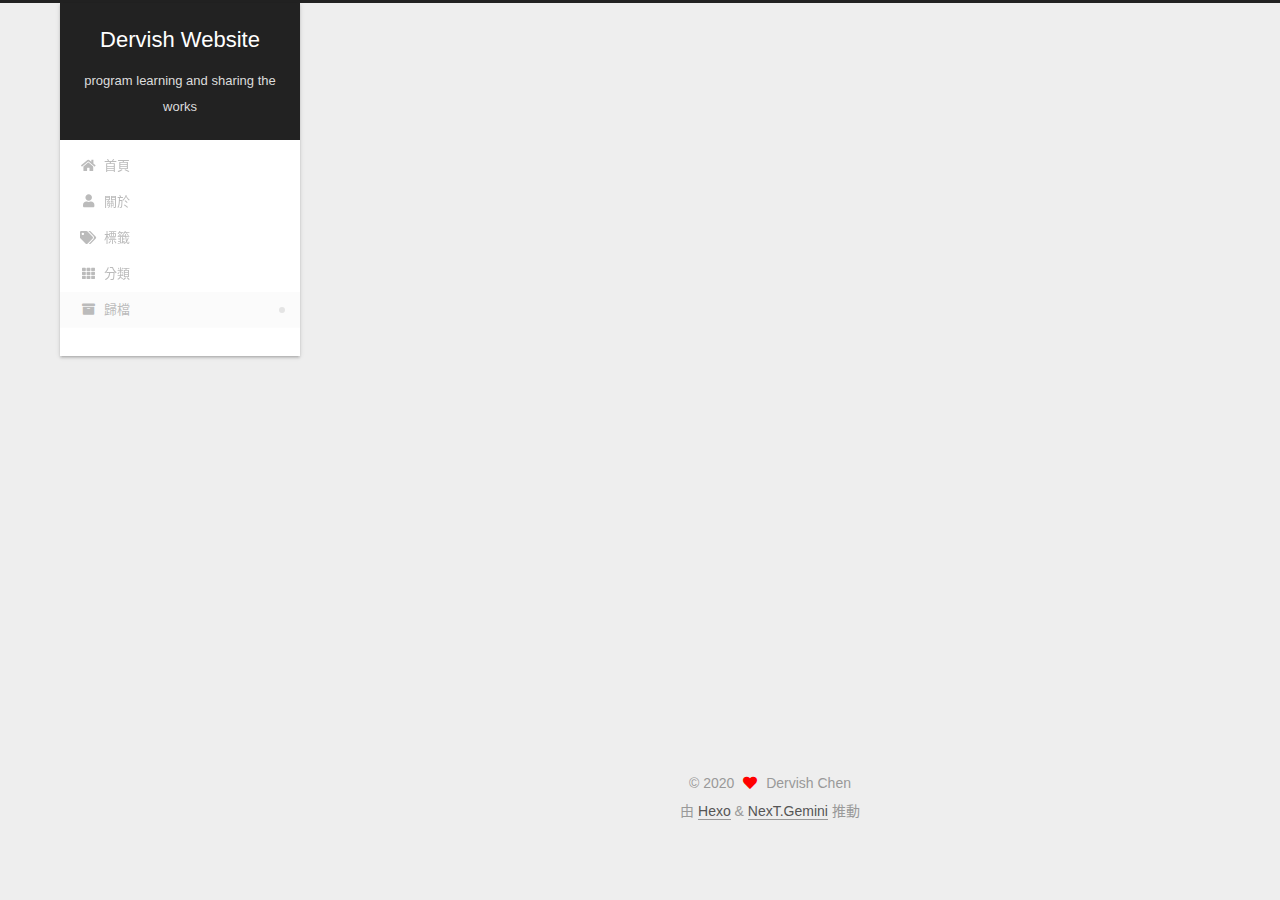
<file: archives/2020/12/index.html>
<!DOCTYPE html>
<html lang="zh-TW">
<head>
  <meta charset="UTF-8">
<meta name="viewport" content="width=device-width, initial-scale=1, maximum-scale=2">
<meta name="theme-color" content="#222">
<meta name="generator" content="Hexo 5.3.0">
  <link rel="apple-touch-icon" sizes="180x180" href="/images/apple-touch-icon-next.png">
  <link rel="icon" type="image/png" sizes="32x32" href="/images/favicon-32x32-next.png">
  <link rel="icon" type="image/png" sizes="16x16" href="/images/favicon-16x16-next.png">
  <link rel="mask-icon" href="/images/logo.svg" color="#222">

<link rel="stylesheet" href="/css/main.css">


<link rel="stylesheet" href="/lib/font-awesome/css/all.min.css">

<script id="hexo-configurations">
    var NexT = window.NexT || {};
    var CONFIG = {"hostname":"example.com","root":"/","scheme":"Gemini","version":"7.8.0","exturl":false,"sidebar":{"position":"left","display":"post","padding":18,"offset":12,"onmobile":false},"copycode":{"enable":false,"show_result":false,"style":null},"back2top":{"enable":true,"sidebar":false,"scrollpercent":false},"bookmark":{"enable":false,"color":"#222","save":"auto"},"fancybox":false,"mediumzoom":false,"lazyload":false,"pangu":false,"comments":{"style":"tabs","active":null,"storage":true,"lazyload":false,"nav":null},"algolia":{"hits":{"per_page":10},"labels":{"input_placeholder":"Search for Posts","hits_empty":"We didn't find any results for the search: ${query}","hits_stats":"${hits} results found in ${time} ms"}},"localsearch":{"enable":false,"trigger":"auto","top_n_per_article":1,"unescape":false,"preload":false},"motion":{"enable":true,"async":false,"transition":{"post_block":"fadeIn","post_header":"slideDownIn","post_body":"slideDownIn","coll_header":"slideLeftIn","sidebar":"slideUpIn"}}};
  </script>

  <meta name="description" content="English step into the MIS">
<meta property="og:type" content="website">
<meta property="og:title" content="Dervish Website">
<meta property="og:url" content="http://example.com/archives/2020/12/index.html">
<meta property="og:site_name" content="Dervish Website">
<meta property="og:description" content="English step into the MIS">
<meta property="og:locale" content="zh_TW">
<meta property="article:author" content="Dervish Chen">
<meta name="twitter:card" content="summary">

<link rel="canonical" href="http://example.com/archives/2020/12/">


<script id="page-configurations">
  // https://hexo.io/docs/variables.html
  CONFIG.page = {
    sidebar: "",
    isHome : false,
    isPost : false,
    lang   : 'zh-TW'
  };
</script>

  <title>歸檔 | Dervish Website</title>
  






  <noscript>
  <style>
  .use-motion .brand,
  .use-motion .menu-item,
  .sidebar-inner,
  .use-motion .post-block,
  .use-motion .pagination,
  .use-motion .comments,
  .use-motion .post-header,
  .use-motion .post-body,
  .use-motion .collection-header { opacity: initial; }

  .use-motion .site-title,
  .use-motion .site-subtitle {
    opacity: initial;
    top: initial;
  }

  .use-motion .logo-line-before i { left: initial; }
  .use-motion .logo-line-after i { right: initial; }
  </style>
</noscript>

<link rel="alternate" href="/atom.xml" title="Dervish Website" type="application/atom+xml">
</head>

<body itemscope itemtype="http://schema.org/WebPage">
  <div class="container use-motion">
    <div class="headband"></div>

    <header class="header" itemscope itemtype="http://schema.org/WPHeader">
      <div class="header-inner"><div class="site-brand-container">
  <div class="site-nav-toggle">
    <div class="toggle" aria-label="切換導航欄">
      <span class="toggle-line toggle-line-first"></span>
      <span class="toggle-line toggle-line-middle"></span>
      <span class="toggle-line toggle-line-last"></span>
    </div>
  </div>

  <div class="site-meta">

    <a href="/" class="brand" rel="start">
      <span class="logo-line-before"><i></i></span>
      <h1 class="site-title">Dervish Website</h1>
      <span class="logo-line-after"><i></i></span>
    </a>
      <p class="site-subtitle" itemprop="description">program learning and sharing the works</p>
  </div>

  <div class="site-nav-right">
    <div class="toggle popup-trigger">
    </div>
  </div>
</div>




<nav class="site-nav">
  <ul id="menu" class="main-menu menu">
        <li class="menu-item menu-item-home">

    <a href="/" rel="section"><i class="fa fa-home fa-fw"></i>首頁</a>

  </li>
        <li class="menu-item menu-item-about">

    <a href="/about/" rel="section"><i class="fa fa-user fa-fw"></i>關於</a>

  </li>
        <li class="menu-item menu-item-tags">

    <a href="/tags/" rel="section"><i class="fa fa-tags fa-fw"></i>標籤</a>

  </li>
        <li class="menu-item menu-item-categories">

    <a href="/categories/" rel="section"><i class="fa fa-th fa-fw"></i>分類</a>

  </li>
        <li class="menu-item menu-item-archives">

    <a href="/archives/" rel="section"><i class="fa fa-archive fa-fw"></i>歸檔</a>

  </li>
  </ul>
</nav>




</div>
    </header>

    
  <div class="back-to-top">
    <i class="fa fa-arrow-up"></i>
    <span>0%</span>
  </div>


    <main class="main">
      <div class="main-inner">
        <div class="content-wrap">
          

          <div class="content archive">
            

  
  
  
  <div class="post-block">
    <div class="posts-collapse">
      <div class="collection-title">
        <span class="collection-header">嗯..! 目前共有 2 篇文章。 繼續努力。</span>
      </div>

      
    <div class="collection-year">
      <span class="collection-header">2020</span>
    </div>

  <article itemscope itemtype="http://schema.org/Article">
    <header class="post-header">

      <div class="post-meta">
        <time itemprop="dateCreated"
              datetime="2020-12-26T12:52:53+08:00"
              content="2020-12-26">
          12-26
        </time>
      </div>

      <div class="post-title">
          <a class="post-title-link" href="/2020/12/26/first-article/" itemprop="url">
            <span itemprop="name">第一篇文章</span>
          </a>
      </div>

    </header>
  </article>

  <article itemscope itemtype="http://schema.org/Article">
    <header class="post-header">

      <div class="post-meta">
        <time itemprop="dateCreated"
              datetime="2020-12-24T16:59:07+08:00"
              content="2020-12-24">
          12-24
        </time>
      </div>

      <div class="post-title">
          <a class="post-title-link" href="/2020/12/24/hello-world/" itemprop="url">
            <span itemprop="name">新手上路</span>
          </a>
      </div>

    </header>
  </article>


    </div>
  </div>
  
  
  

  



          </div>
          

<script>
  window.addEventListener('tabs:register', () => {
    let { activeClass } = CONFIG.comments;
    if (CONFIG.comments.storage) {
      activeClass = localStorage.getItem('comments_active') || activeClass;
    }
    if (activeClass) {
      let activeTab = document.querySelector(`a[href="#comment-${activeClass}"]`);
      if (activeTab) {
        activeTab.click();
      }
    }
  });
  if (CONFIG.comments.storage) {
    window.addEventListener('tabs:click', event => {
      if (!event.target.matches('.tabs-comment .tab-content .tab-pane')) return;
      let commentClass = event.target.classList[1];
      localStorage.setItem('comments_active', commentClass);
    });
  }
</script>

        </div>
          
  
  <div class="toggle sidebar-toggle">
    <span class="toggle-line toggle-line-first"></span>
    <span class="toggle-line toggle-line-middle"></span>
    <span class="toggle-line toggle-line-last"></span>
  </div>

  <aside class="sidebar">
    <div class="sidebar-inner">

      <ul class="sidebar-nav motion-element">
        <li class="sidebar-nav-toc">
          文章目錄
        </li>
        <li class="sidebar-nav-overview">
          本站概要
        </li>
      </ul>

      <!--noindex-->
      <div class="post-toc-wrap sidebar-panel">
      </div>
      <!--/noindex-->

      <div class="site-overview-wrap sidebar-panel">
        <div class="site-author motion-element" itemprop="author" itemscope itemtype="http://schema.org/Person">
    <img class="site-author-image" itemprop="image" alt="Dervish Chen"
      src="/images/David.jpg">
  <p class="site-author-name" itemprop="name">Dervish Chen</p>
  <div class="site-description" itemprop="description">English step into the MIS</div>
</div>
<div class="site-state-wrap motion-element">
  <nav class="site-state">
      <div class="site-state-item site-state-posts">
          <a href="/archives/">
        
          <span class="site-state-item-count">2</span>
          <span class="site-state-item-name">文章</span>
        </a>
      </div>
      <div class="site-state-item site-state-tags">
            <a href="/tags/">
          
        <span class="site-state-item-count">1</span>
        <span class="site-state-item-name">標籤</span></a>
      </div>
  </nav>
</div>
  <div class="links-of-author motion-element">
      <span class="links-of-author-item">
        <a href="https://github.com/Dervishchen" title="GitHub → https:&#x2F;&#x2F;github.com&#x2F;Dervishchen" rel="noopener" target="_blank"><i class="fab fa-github fa-fw"></i>GitHub</a>
      </span>
      <span class="links-of-author-item">
        <a href="mailto:dervishchen@gmail.com" title="E-Mail → mailto:dervishchen@gmail.com" rel="noopener" target="_blank"><i class="fa fa-envelope fa-fw"></i>E-Mail</a>
      </span>
      <span class="links-of-author-item">
        <a href="https://twitter.com/Delvish_Chen" title="Twitter → https:&#x2F;&#x2F;twitter.com&#x2F;Delvish_Chen" rel="noopener" target="_blank"><i class="fab fa-twitter fa-fw"></i>Twitter</a>
      </span>
  </div>



      </div>

    </div>
  </aside>
  <div id="sidebar-dimmer"></div>


      </div>
    </main>

    <footer class="footer">
      <div class="footer-inner">
        

        

<div class="copyright">
  
  &copy; 
  <span itemprop="copyrightYear">2020</span>
  <span class="with-love">
    <i class="fa fa-heart"></i>
  </span>
  <span class="author" itemprop="copyrightHolder">Dervish Chen</span>
</div>
  <div class="powered-by">由 <a href="https://hexo.io/" class="theme-link" rel="noopener" target="_blank">Hexo</a> & <a href="https://theme-next.org/" class="theme-link" rel="noopener" target="_blank">NexT.Gemini</a> 推動
  </div>

        








      </div>
    </footer>
  </div>

  
  <script src="/lib/anime.min.js"></script>
  <script src="/lib/velocity/velocity.min.js"></script>
  <script src="/lib/velocity/velocity.ui.min.js"></script>

<script src="/js/utils.js"></script>

<script src="/js/motion.js"></script>


<script src="/js/schemes/pisces.js"></script>


<script src="/js/next-boot.js"></script>




  















  

  

</body>
</html>
</file>
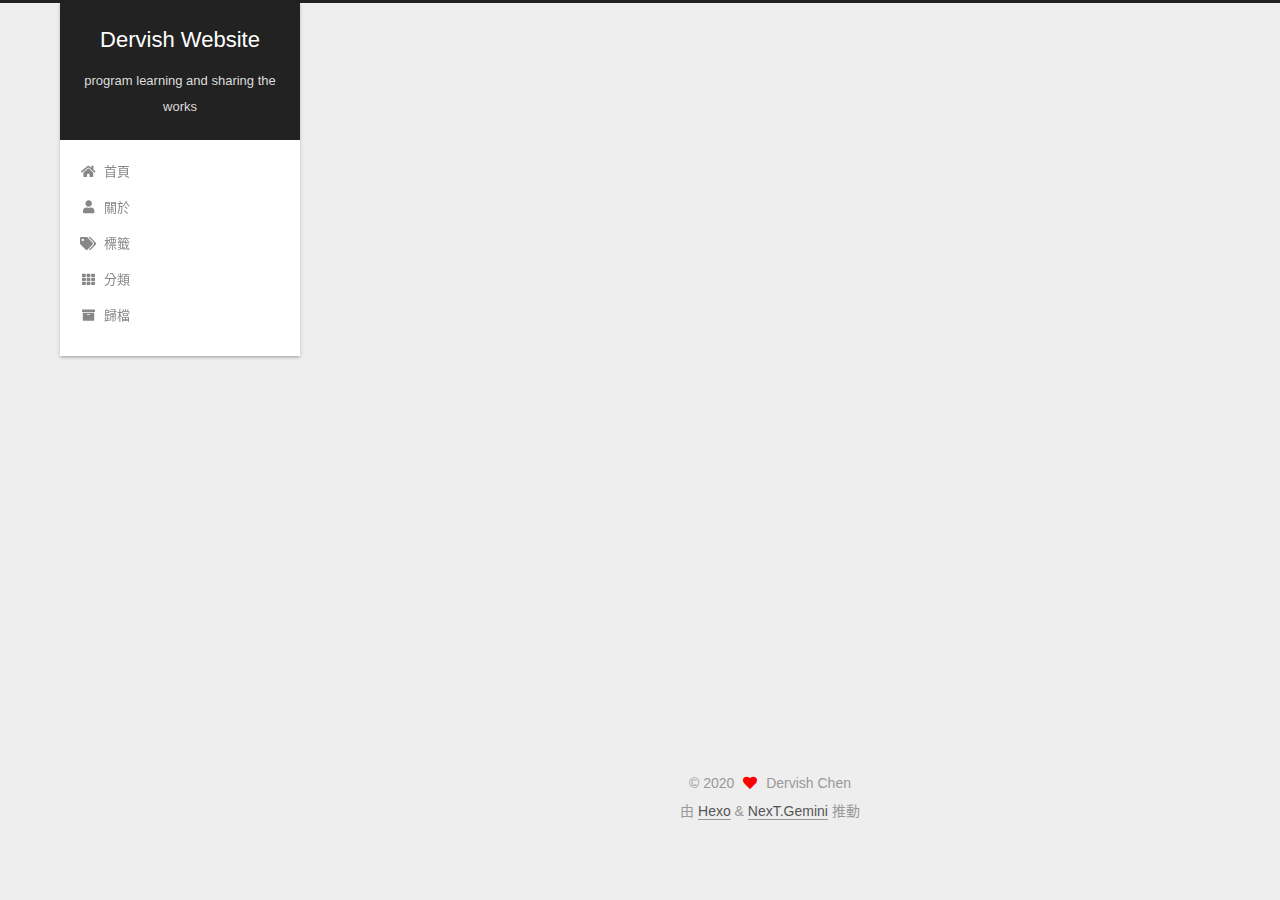
<file: 2020/12/24/hello-world/index.html>
<!DOCTYPE html>
<html lang="zh-TW">
<head>
  <meta charset="UTF-8">
<meta name="viewport" content="width=device-width, initial-scale=1, maximum-scale=2">
<meta name="theme-color" content="#222">
<meta name="generator" content="Hexo 5.3.0">
  <link rel="apple-touch-icon" sizes="180x180" href="/images/apple-touch-icon-next.png">
  <link rel="icon" type="image/png" sizes="32x32" href="/images/favicon-32x32-next.png">
  <link rel="icon" type="image/png" sizes="16x16" href="/images/favicon-16x16-next.png">
  <link rel="mask-icon" href="/images/logo.svg" color="#222">

<link rel="stylesheet" href="/css/main.css">


<link rel="stylesheet" href="/lib/font-awesome/css/all.min.css">

<script id="hexo-configurations">
    var NexT = window.NexT || {};
    var CONFIG = {"hostname":"example.com","root":"/","scheme":"Gemini","version":"7.8.0","exturl":false,"sidebar":{"position":"left","display":"post","padding":18,"offset":12,"onmobile":false},"copycode":{"enable":false,"show_result":false,"style":null},"back2top":{"enable":true,"sidebar":false,"scrollpercent":false},"bookmark":{"enable":false,"color":"#222","save":"auto"},"fancybox":false,"mediumzoom":false,"lazyload":false,"pangu":false,"comments":{"style":"tabs","active":null,"storage":true,"lazyload":false,"nav":null},"algolia":{"hits":{"per_page":10},"labels":{"input_placeholder":"Search for Posts","hits_empty":"We didn't find any results for the search: ${query}","hits_stats":"${hits} results found in ${time} ms"}},"localsearch":{"enable":false,"trigger":"auto","top_n_per_article":1,"unescape":false,"preload":false},"motion":{"enable":true,"async":false,"transition":{"post_block":"fadeIn","post_header":"slideDownIn","post_body":"slideDownIn","coll_header":"slideLeftIn","sidebar":"slideUpIn"}}};
  </script>

  <meta name="description" content="歡迎來到此網站，本網站會不定時添加新文章和分享相關作品，歡迎各路高手一起學習和競爭！！">
<meta property="og:type" content="article">
<meta property="og:title" content="新手上路">
<meta property="og:url" content="http://example.com/2020/12/24/hello-world/index.html">
<meta property="og:site_name" content="Dervish Website">
<meta property="og:description" content="歡迎來到此網站，本網站會不定時添加新文章和分享相關作品，歡迎各路高手一起學習和競爭！！">
<meta property="og:locale" content="zh_TW">
<meta property="article:published_time" content="2020-12-24T08:59:07.384Z">
<meta property="article:modified_time" content="2020-12-26T05:03:41.233Z">
<meta property="article:author" content="Dervish Chen">
<meta name="twitter:card" content="summary">

<link rel="canonical" href="http://example.com/2020/12/24/hello-world/">


<script id="page-configurations">
  // https://hexo.io/docs/variables.html
  CONFIG.page = {
    sidebar: "",
    isHome : false,
    isPost : true,
    lang   : 'zh-TW'
  };
</script>

  <title>新手上路 | Dervish Website</title>
  






  <noscript>
  <style>
  .use-motion .brand,
  .use-motion .menu-item,
  .sidebar-inner,
  .use-motion .post-block,
  .use-motion .pagination,
  .use-motion .comments,
  .use-motion .post-header,
  .use-motion .post-body,
  .use-motion .collection-header { opacity: initial; }

  .use-motion .site-title,
  .use-motion .site-subtitle {
    opacity: initial;
    top: initial;
  }

  .use-motion .logo-line-before i { left: initial; }
  .use-motion .logo-line-after i { right: initial; }
  </style>
</noscript>

<link rel="alternate" href="/atom.xml" title="Dervish Website" type="application/atom+xml">
</head>

<body itemscope itemtype="http://schema.org/WebPage">
  <div class="container use-motion">
    <div class="headband"></div>

    <header class="header" itemscope itemtype="http://schema.org/WPHeader">
      <div class="header-inner"><div class="site-brand-container">
  <div class="site-nav-toggle">
    <div class="toggle" aria-label="切換導航欄">
      <span class="toggle-line toggle-line-first"></span>
      <span class="toggle-line toggle-line-middle"></span>
      <span class="toggle-line toggle-line-last"></span>
    </div>
  </div>

  <div class="site-meta">

    <a href="/" class="brand" rel="start">
      <span class="logo-line-before"><i></i></span>
      <h1 class="site-title">Dervish Website</h1>
      <span class="logo-line-after"><i></i></span>
    </a>
      <p class="site-subtitle" itemprop="description">program learning and sharing the works</p>
  </div>

  <div class="site-nav-right">
    <div class="toggle popup-trigger">
    </div>
  </div>
</div>




<nav class="site-nav">
  <ul id="menu" class="main-menu menu">
        <li class="menu-item menu-item-home">

    <a href="/" rel="section"><i class="fa fa-home fa-fw"></i>首頁</a>

  </li>
        <li class="menu-item menu-item-about">

    <a href="/about/" rel="section"><i class="fa fa-user fa-fw"></i>關於</a>

  </li>
        <li class="menu-item menu-item-tags">

    <a href="/tags/" rel="section"><i class="fa fa-tags fa-fw"></i>標籤</a>

  </li>
        <li class="menu-item menu-item-categories">

    <a href="/categories/" rel="section"><i class="fa fa-th fa-fw"></i>分類</a>

  </li>
        <li class="menu-item menu-item-archives">

    <a href="/archives/" rel="section"><i class="fa fa-archive fa-fw"></i>歸檔</a>

  </li>
  </ul>
</nav>




</div>
    </header>

    
  <div class="back-to-top">
    <i class="fa fa-arrow-up"></i>
    <span>0%</span>
  </div>


    <main class="main">
      <div class="main-inner">
        <div class="content-wrap">
          

          <div class="content post posts-expand">
            

    
  
  
  <article itemscope itemtype="http://schema.org/Article" class="post-block" lang="zh-TW">
    <link itemprop="mainEntityOfPage" href="http://example.com/2020/12/24/hello-world/">

    <span hidden itemprop="author" itemscope itemtype="http://schema.org/Person">
      <meta itemprop="image" content="/images/David.jpg">
      <meta itemprop="name" content="Dervish Chen">
      <meta itemprop="description" content="English step into the MIS">
    </span>

    <span hidden itemprop="publisher" itemscope itemtype="http://schema.org/Organization">
      <meta itemprop="name" content="Dervish Website">
    </span>
      <header class="post-header">
        <h1 class="post-title" itemprop="name headline">
          新手上路
        </h1>

        <div class="post-meta">
            <span class="post-meta-item">
              <span class="post-meta-item-icon">
                <i class="far fa-calendar"></i>
              </span>
              <span class="post-meta-item-text">發表於</span>

              <time title="創建時間：2020-12-24 16:59:07" itemprop="dateCreated datePublished" datetime="2020-12-24T16:59:07+08:00">2020-12-24</time>
            </span>
              <span class="post-meta-item">
                <span class="post-meta-item-icon">
                  <i class="far fa-calendar-check"></i>
                </span>
                <span class="post-meta-item-text">更新於</span>
                <time title="修改時間：2020-12-26 13:03:41" itemprop="dateModified" datetime="2020-12-26T13:03:41+08:00">2020-12-26</time>
              </span>

          

        </div>
      </header>

    
    
    
    <div class="post-body" itemprop="articleBody">

      
        <p>歡迎來到此網站，本網站會不定時添加新文章和分享相關作品，歡迎各路高手一起學習和競爭！！</p>

    </div>

    
    
    

      <footer class="post-footer">

        


        
    <div class="post-nav">
      <div class="post-nav-item"></div>
      <div class="post-nav-item">
    <a href="/2020/12/26/first-article/" rel="next" title="第一篇文章">
      第一篇文章 <i class="fa fa-chevron-right"></i>
    </a></div>
    </div>
      </footer>
    
  </article>
  
  
  



          </div>
          

<script>
  window.addEventListener('tabs:register', () => {
    let { activeClass } = CONFIG.comments;
    if (CONFIG.comments.storage) {
      activeClass = localStorage.getItem('comments_active') || activeClass;
    }
    if (activeClass) {
      let activeTab = document.querySelector(`a[href="#comment-${activeClass}"]`);
      if (activeTab) {
        activeTab.click();
      }
    }
  });
  if (CONFIG.comments.storage) {
    window.addEventListener('tabs:click', event => {
      if (!event.target.matches('.tabs-comment .tab-content .tab-pane')) return;
      let commentClass = event.target.classList[1];
      localStorage.setItem('comments_active', commentClass);
    });
  }
</script>

        </div>
          
  
  <div class="toggle sidebar-toggle">
    <span class="toggle-line toggle-line-first"></span>
    <span class="toggle-line toggle-line-middle"></span>
    <span class="toggle-line toggle-line-last"></span>
  </div>

  <aside class="sidebar">
    <div class="sidebar-inner">

      <ul class="sidebar-nav motion-element">
        <li class="sidebar-nav-toc">
          文章目錄
        </li>
        <li class="sidebar-nav-overview">
          本站概要
        </li>
      </ul>

      <!--noindex-->
      <div class="post-toc-wrap sidebar-panel">
      </div>
      <!--/noindex-->

      <div class="site-overview-wrap sidebar-panel">
        <div class="site-author motion-element" itemprop="author" itemscope itemtype="http://schema.org/Person">
    <img class="site-author-image" itemprop="image" alt="Dervish Chen"
      src="/images/David.jpg">
  <p class="site-author-name" itemprop="name">Dervish Chen</p>
  <div class="site-description" itemprop="description">English step into the MIS</div>
</div>
<div class="site-state-wrap motion-element">
  <nav class="site-state">
      <div class="site-state-item site-state-posts">
          <a href="/archives/">
        
          <span class="site-state-item-count">2</span>
          <span class="site-state-item-name">文章</span>
        </a>
      </div>
      <div class="site-state-item site-state-tags">
            <a href="/tags/">
          
        <span class="site-state-item-count">1</span>
        <span class="site-state-item-name">標籤</span></a>
      </div>
  </nav>
</div>
  <div class="links-of-author motion-element">
      <span class="links-of-author-item">
        <a href="https://github.com/Dervishchen" title="GitHub → https:&#x2F;&#x2F;github.com&#x2F;Dervishchen" rel="noopener" target="_blank"><i class="fab fa-github fa-fw"></i>GitHub</a>
      </span>
      <span class="links-of-author-item">
        <a href="mailto:dervishchen@gmail.com" title="E-Mail → mailto:dervishchen@gmail.com" rel="noopener" target="_blank"><i class="fa fa-envelope fa-fw"></i>E-Mail</a>
      </span>
      <span class="links-of-author-item">
        <a href="https://twitter.com/Delvish_Chen" title="Twitter → https:&#x2F;&#x2F;twitter.com&#x2F;Delvish_Chen" rel="noopener" target="_blank"><i class="fab fa-twitter fa-fw"></i>Twitter</a>
      </span>
  </div>



      </div>

    </div>
  </aside>
  <div id="sidebar-dimmer"></div>


      </div>
    </main>

    <footer class="footer">
      <div class="footer-inner">
        

        

<div class="copyright">
  
  &copy; 
  <span itemprop="copyrightYear">2020</span>
  <span class="with-love">
    <i class="fa fa-heart"></i>
  </span>
  <span class="author" itemprop="copyrightHolder">Dervish Chen</span>
</div>
  <div class="powered-by">由 <a href="https://hexo.io/" class="theme-link" rel="noopener" target="_blank">Hexo</a> & <a href="https://theme-next.org/" class="theme-link" rel="noopener" target="_blank">NexT.Gemini</a> 推動
  </div>

        








      </div>
    </footer>
  </div>

  
  <script src="/lib/anime.min.js"></script>
  <script src="/lib/velocity/velocity.min.js"></script>
  <script src="/lib/velocity/velocity.ui.min.js"></script>

<script src="/js/utils.js"></script>

<script src="/js/motion.js"></script>


<script src="/js/schemes/pisces.js"></script>


<script src="/js/next-boot.js"></script>




  















  

  

</body>
</html>
</file>
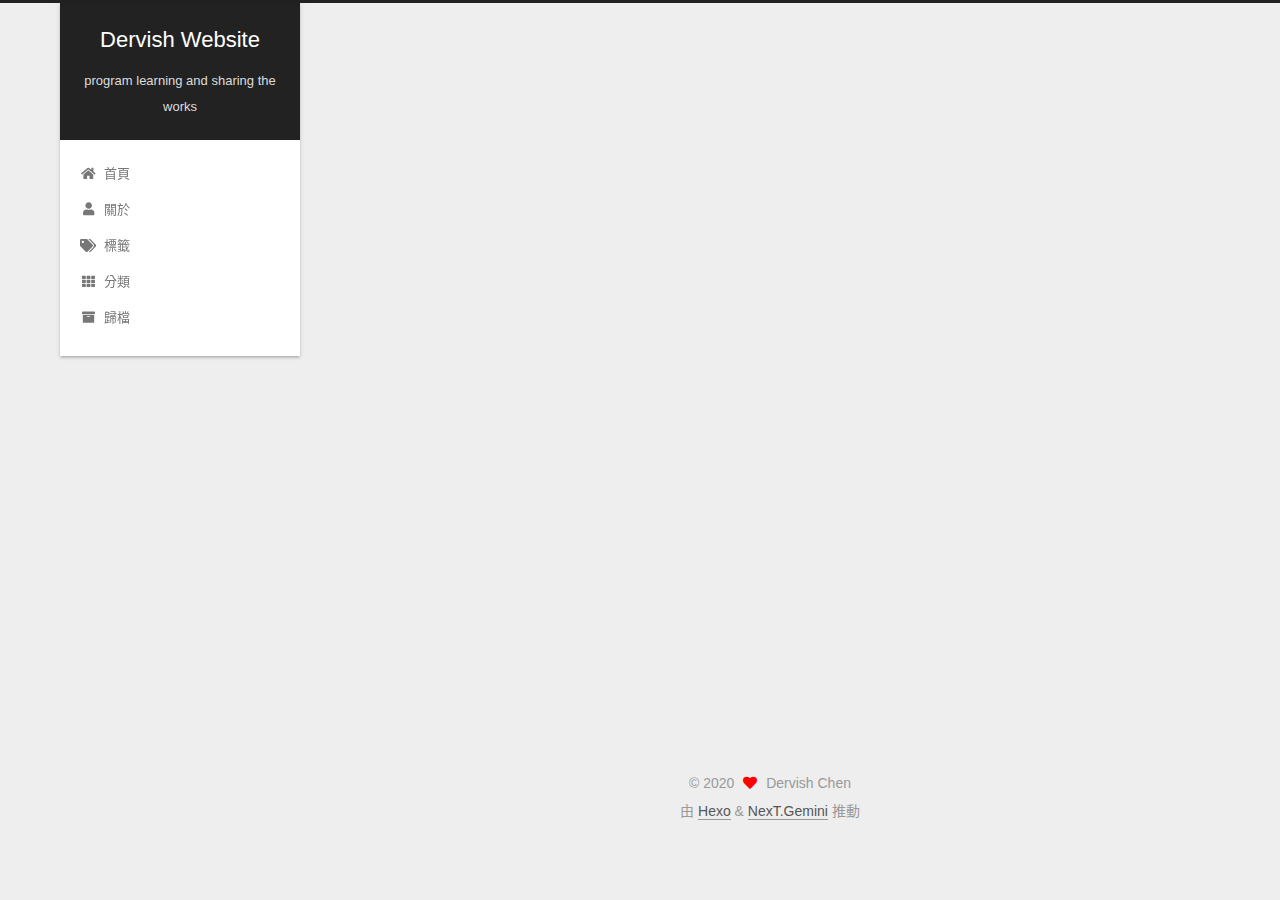
<file: 2020/12/26/first-article/index.html>
<!DOCTYPE html>
<html lang="zh-TW">
<head>
  <meta charset="UTF-8">
<meta name="viewport" content="width=device-width, initial-scale=1, maximum-scale=2">
<meta name="theme-color" content="#222">
<meta name="generator" content="Hexo 5.3.0">
  <link rel="apple-touch-icon" sizes="180x180" href="/images/apple-touch-icon-next.png">
  <link rel="icon" type="image/png" sizes="32x32" href="/images/favicon-32x32-next.png">
  <link rel="icon" type="image/png" sizes="16x16" href="/images/favicon-16x16-next.png">
  <link rel="mask-icon" href="/images/logo.svg" color="#222">

<link rel="stylesheet" href="/css/main.css">


<link rel="stylesheet" href="/lib/font-awesome/css/all.min.css">

<script id="hexo-configurations">
    var NexT = window.NexT || {};
    var CONFIG = {"hostname":"example.com","root":"/","scheme":"Gemini","version":"7.8.0","exturl":false,"sidebar":{"position":"left","display":"post","padding":18,"offset":12,"onmobile":false},"copycode":{"enable":false,"show_result":false,"style":null},"back2top":{"enable":true,"sidebar":false,"scrollpercent":false},"bookmark":{"enable":false,"color":"#222","save":"auto"},"fancybox":false,"mediumzoom":false,"lazyload":false,"pangu":false,"comments":{"style":"tabs","active":null,"storage":true,"lazyload":false,"nav":null},"algolia":{"hits":{"per_page":10},"labels":{"input_placeholder":"Search for Posts","hits_empty":"We didn't find any results for the search: ${query}","hits_stats":"${hits} results found in ${time} ms"}},"localsearch":{"enable":false,"trigger":"auto","top_n_per_article":1,"unescape":false,"preload":false},"motion":{"enable":true,"async":false,"transition":{"post_block":"fadeIn","post_header":"slideDownIn","post_body":"slideDownIn","coll_header":"slideLeftIn","sidebar":"slideUpIn"}}};
  </script>

  <meta name="description" content="作為此網站的第一篇文章，目標在能夠精進自己的技能，往後的道路上，能夠突破以往的框架。目前致力於撰寫課程-期末報告，期望成果豐碩。">
<meta property="og:type" content="article">
<meta property="og:title" content="第一篇文章">
<meta property="og:url" content="http://example.com/2020/12/26/first-article/index.html">
<meta property="og:site_name" content="Dervish Website">
<meta property="og:description" content="作為此網站的第一篇文章，目標在能夠精進自己的技能，往後的道路上，能夠突破以往的框架。目前致力於撰寫課程-期末報告，期望成果豐碩。">
<meta property="og:locale" content="zh_TW">
<meta property="article:published_time" content="2020-12-26T04:52:53.000Z">
<meta property="article:modified_time" content="2020-12-26T04:56:52.579Z">
<meta property="article:author" content="Dervish Chen">
<meta property="article:tag" content="beginner">
<meta name="twitter:card" content="summary">

<link rel="canonical" href="http://example.com/2020/12/26/first-article/">


<script id="page-configurations">
  // https://hexo.io/docs/variables.html
  CONFIG.page = {
    sidebar: "",
    isHome : false,
    isPost : true,
    lang   : 'zh-TW'
  };
</script>

  <title>第一篇文章 | Dervish Website</title>
  






  <noscript>
  <style>
  .use-motion .brand,
  .use-motion .menu-item,
  .sidebar-inner,
  .use-motion .post-block,
  .use-motion .pagination,
  .use-motion .comments,
  .use-motion .post-header,
  .use-motion .post-body,
  .use-motion .collection-header { opacity: initial; }

  .use-motion .site-title,
  .use-motion .site-subtitle {
    opacity: initial;
    top: initial;
  }

  .use-motion .logo-line-before i { left: initial; }
  .use-motion .logo-line-after i { right: initial; }
  </style>
</noscript>

<link rel="alternate" href="/atom.xml" title="Dervish Website" type="application/atom+xml">
</head>

<body itemscope itemtype="http://schema.org/WebPage">
  <div class="container use-motion">
    <div class="headband"></div>

    <header class="header" itemscope itemtype="http://schema.org/WPHeader">
      <div class="header-inner"><div class="site-brand-container">
  <div class="site-nav-toggle">
    <div class="toggle" aria-label="切換導航欄">
      <span class="toggle-line toggle-line-first"></span>
      <span class="toggle-line toggle-line-middle"></span>
      <span class="toggle-line toggle-line-last"></span>
    </div>
  </div>

  <div class="site-meta">

    <a href="/" class="brand" rel="start">
      <span class="logo-line-before"><i></i></span>
      <h1 class="site-title">Dervish Website</h1>
      <span class="logo-line-after"><i></i></span>
    </a>
      <p class="site-subtitle" itemprop="description">program learning and sharing the works</p>
  </div>

  <div class="site-nav-right">
    <div class="toggle popup-trigger">
    </div>
  </div>
</div>




<nav class="site-nav">
  <ul id="menu" class="main-menu menu">
        <li class="menu-item menu-item-home">

    <a href="/" rel="section"><i class="fa fa-home fa-fw"></i>首頁</a>

  </li>
        <li class="menu-item menu-item-about">

    <a href="/about/" rel="section"><i class="fa fa-user fa-fw"></i>關於</a>

  </li>
        <li class="menu-item menu-item-tags">

    <a href="/tags/" rel="section"><i class="fa fa-tags fa-fw"></i>標籤</a>

  </li>
        <li class="menu-item menu-item-categories">

    <a href="/categories/" rel="section"><i class="fa fa-th fa-fw"></i>分類</a>

  </li>
        <li class="menu-item menu-item-archives">

    <a href="/archives/" rel="section"><i class="fa fa-archive fa-fw"></i>歸檔</a>

  </li>
  </ul>
</nav>




</div>
    </header>

    
  <div class="back-to-top">
    <i class="fa fa-arrow-up"></i>
    <span>0%</span>
  </div>


    <main class="main">
      <div class="main-inner">
        <div class="content-wrap">
          

          <div class="content post posts-expand">
            

    
  
  
  <article itemscope itemtype="http://schema.org/Article" class="post-block" lang="zh-TW">
    <link itemprop="mainEntityOfPage" href="http://example.com/2020/12/26/first-article/">

    <span hidden itemprop="author" itemscope itemtype="http://schema.org/Person">
      <meta itemprop="image" content="/images/David.jpg">
      <meta itemprop="name" content="Dervish Chen">
      <meta itemprop="description" content="English step into the MIS">
    </span>

    <span hidden itemprop="publisher" itemscope itemtype="http://schema.org/Organization">
      <meta itemprop="name" content="Dervish Website">
    </span>
      <header class="post-header">
        <h1 class="post-title" itemprop="name headline">
          第一篇文章
        </h1>

        <div class="post-meta">
            <span class="post-meta-item">
              <span class="post-meta-item-icon">
                <i class="far fa-calendar"></i>
              </span>
              <span class="post-meta-item-text">發表於</span>
              

              <time title="創建時間：2020-12-26 12:52:53 / 修改時間：12:56:52" itemprop="dateCreated datePublished" datetime="2020-12-26T12:52:53+08:00">2020-12-26</time>
            </span>

          

        </div>
      </header>

    
    
    
    <div class="post-body" itemprop="articleBody">

      
        <p>作為此網站的第一篇文章，目標在能夠精進自己的技能，往後的道路上，能夠突破以往的框架。<br>目前致力於撰寫課程-期末報告，期望成果豐碩。</p>

    </div>

    
    
    

      <footer class="post-footer">
          <div class="post-tags">
              <a href="/tags/beginner/" rel="tag"># beginner</a>
          </div>

        


        
    <div class="post-nav">
      <div class="post-nav-item">
    <a href="/2020/12/24/hello-world/" rel="prev" title="新手上路">
      <i class="fa fa-chevron-left"></i> 新手上路
    </a></div>
      <div class="post-nav-item"></div>
    </div>
      </footer>
    
  </article>
  
  
  



          </div>
          

<script>
  window.addEventListener('tabs:register', () => {
    let { activeClass } = CONFIG.comments;
    if (CONFIG.comments.storage) {
      activeClass = localStorage.getItem('comments_active') || activeClass;
    }
    if (activeClass) {
      let activeTab = document.querySelector(`a[href="#comment-${activeClass}"]`);
      if (activeTab) {
        activeTab.click();
      }
    }
  });
  if (CONFIG.comments.storage) {
    window.addEventListener('tabs:click', event => {
      if (!event.target.matches('.tabs-comment .tab-content .tab-pane')) return;
      let commentClass = event.target.classList[1];
      localStorage.setItem('comments_active', commentClass);
    });
  }
</script>

        </div>
          
  
  <div class="toggle sidebar-toggle">
    <span class="toggle-line toggle-line-first"></span>
    <span class="toggle-line toggle-line-middle"></span>
    <span class="toggle-line toggle-line-last"></span>
  </div>

  <aside class="sidebar">
    <div class="sidebar-inner">

      <ul class="sidebar-nav motion-element">
        <li class="sidebar-nav-toc">
          文章目錄
        </li>
        <li class="sidebar-nav-overview">
          本站概要
        </li>
      </ul>

      <!--noindex-->
      <div class="post-toc-wrap sidebar-panel">
      </div>
      <!--/noindex-->

      <div class="site-overview-wrap sidebar-panel">
        <div class="site-author motion-element" itemprop="author" itemscope itemtype="http://schema.org/Person">
    <img class="site-author-image" itemprop="image" alt="Dervish Chen"
      src="/images/David.jpg">
  <p class="site-author-name" itemprop="name">Dervish Chen</p>
  <div class="site-description" itemprop="description">English step into the MIS</div>
</div>
<div class="site-state-wrap motion-element">
  <nav class="site-state">
      <div class="site-state-item site-state-posts">
          <a href="/archives/">
        
          <span class="site-state-item-count">2</span>
          <span class="site-state-item-name">文章</span>
        </a>
      </div>
      <div class="site-state-item site-state-tags">
            <a href="/tags/">
          
        <span class="site-state-item-count">1</span>
        <span class="site-state-item-name">標籤</span></a>
      </div>
  </nav>
</div>
  <div class="links-of-author motion-element">
      <span class="links-of-author-item">
        <a href="https://github.com/Dervishchen" title="GitHub → https:&#x2F;&#x2F;github.com&#x2F;Dervishchen" rel="noopener" target="_blank"><i class="fab fa-github fa-fw"></i>GitHub</a>
      </span>
      <span class="links-of-author-item">
        <a href="mailto:dervishchen@gmail.com" title="E-Mail → mailto:dervishchen@gmail.com" rel="noopener" target="_blank"><i class="fa fa-envelope fa-fw"></i>E-Mail</a>
      </span>
      <span class="links-of-author-item">
        <a href="https://twitter.com/Delvish_Chen" title="Twitter → https:&#x2F;&#x2F;twitter.com&#x2F;Delvish_Chen" rel="noopener" target="_blank"><i class="fab fa-twitter fa-fw"></i>Twitter</a>
      </span>
  </div>



      </div>

    </div>
  </aside>
  <div id="sidebar-dimmer"></div>


      </div>
    </main>

    <footer class="footer">
      <div class="footer-inner">
        

        

<div class="copyright">
  
  &copy; 
  <span itemprop="copyrightYear">2020</span>
  <span class="with-love">
    <i class="fa fa-heart"></i>
  </span>
  <span class="author" itemprop="copyrightHolder">Dervish Chen</span>
</div>
  <div class="powered-by">由 <a href="https://hexo.io/" class="theme-link" rel="noopener" target="_blank">Hexo</a> & <a href="https://theme-next.org/" class="theme-link" rel="noopener" target="_blank">NexT.Gemini</a> 推動
  </div>

        








      </div>
    </footer>
  </div>

  
  <script src="/lib/anime.min.js"></script>
  <script src="/lib/velocity/velocity.min.js"></script>
  <script src="/lib/velocity/velocity.ui.min.js"></script>

<script src="/js/utils.js"></script>

<script src="/js/motion.js"></script>


<script src="/js/schemes/pisces.js"></script>


<script src="/js/next-boot.js"></script>




  















  

  

</body>
</html>
</file>
<file: css/main.css>
:root {
  --body-bg-color: #eee;
  --content-bg-color: #fff;
  --card-bg-color: #f5f5f5;
  --text-color: #555;
  --blockquote-color: #666;
  --link-color: #555;
  --link-hover-color: #222;
  --brand-color: #fff;
  --brand-hover-color: #fff;
  --table-row-odd-bg-color: #f9f9f9;
  --table-row-hover-bg-color: #f5f5f5;
  --menu-item-bg-color: #f5f5f5;
  --btn-default-bg: #fff;
  --btn-default-color: #555;
  --btn-default-border-color: #555;
  --btn-default-hover-bg: #222;
  --btn-default-hover-color: #fff;
  --btn-default-hover-border-color: #222;
}
html {
  line-height: 1.15; /* 1 */
  -webkit-text-size-adjust: 100%; /* 2 */
}
body {
  margin: 0;
}
main {
  display: block;
}
h1 {
  font-size: 2em;
  margin: 0.67em 0;
}
hr {
  box-sizing: content-box; /* 1 */
  height: 0; /* 1 */
  overflow: visible; /* 2 */
}
pre {
  font-family: monospace, monospace; /* 1 */
  font-size: 1em; /* 2 */
}
a {
  background: transparent;
}
abbr[title] {
  border-bottom: none; /* 1 */
  text-decoration: underline; /* 2 */
  text-decoration: underline dotted; /* 2 */
}
b,
strong {
  font-weight: bolder;
}
code,
kbd,
samp {
  font-family: monospace, monospace; /* 1 */
  font-size: 1em; /* 2 */
}
small {
  font-size: 80%;
}
sub,
sup {
  font-size: 75%;
  line-height: 0;
  position: relative;
  vertical-align: baseline;
}
sub {
  bottom: -0.25em;
}
sup {
  top: -0.5em;
}
img {
  border-style: none;
}
button,
input,
optgroup,
select,
textarea {
  font-family: inherit; /* 1 */
  font-size: 100%; /* 1 */
  line-height: 1.15; /* 1 */
  margin: 0; /* 2 */
}
button,
input {
/* 1 */
  overflow: visible;
}
button,
select {
/* 1 */
  text-transform: none;
}
button,
[type='button'],
[type='reset'],
[type='submit'] {
  -webkit-appearance: button;
}
button::-moz-focus-inner,
[type='button']::-moz-focus-inner,
[type='reset']::-moz-focus-inner,
[type='submit']::-moz-focus-inner {
  border-style: none;
  padding: 0;
}
button:-moz-focusring,
[type='button']:-moz-focusring,
[type='reset']:-moz-focusring,
[type='submit']:-moz-focusring {
  outline: 1px dotted ButtonText;
}
fieldset {
  padding: 0.35em 0.75em 0.625em;
}
legend {
  box-sizing: border-box; /* 1 */
  color: inherit; /* 2 */
  display: table; /* 1 */
  max-width: 100%; /* 1 */
  padding: 0; /* 3 */
  white-space: normal; /* 1 */
}
progress {
  vertical-align: baseline;
}
textarea {
  overflow: auto;
}
[type='checkbox'],
[type='radio'] {
  box-sizing: border-box; /* 1 */
  padding: 0; /* 2 */
}
[type='number']::-webkit-inner-spin-button,
[type='number']::-webkit-outer-spin-button {
  height: auto;
}
[type='search'] {
  outline-offset: -2px; /* 2 */
  -webkit-appearance: textfield; /* 1 */
}
[type='search']::-webkit-search-decoration {
  -webkit-appearance: none;
}
::-webkit-file-upload-button {
  font: inherit; /* 2 */
  -webkit-appearance: button; /* 1 */
}
details {
  display: block;
}
summary {
  display: list-item;
}
template {
  display: none;
}
[hidden] {
  display: none;
}
::selection {
  background: #262a30;
  color: #eee;
}
html,
body {
  height: 100%;
}
body {
  background: var(--body-bg-color);
  color: var(--text-color);
  font-family: 'Lato', "PingFang SC", "Microsoft YaHei", sans-serif;
  font-size: 1em;
  line-height: 2;
}
@media (max-width: 991px) {
  body {
    padding-left: 0 !important;
    padding-right: 0 !important;
  }
}
h1,
h2,
h3,
h4,
h5,
h6 {
  font-family: 'Lato', "PingFang SC", "Microsoft YaHei", sans-serif;
  font-weight: bold;
  line-height: 1.5;
  margin: 20px 0 15px;
}
h1 {
  font-size: 1.5em;
}
h2 {
  font-size: 1.375em;
}
h3 {
  font-size: 1.25em;
}
h4 {
  font-size: 1.125em;
}
h5 {
  font-size: 1em;
}
h6 {
  font-size: 0.875em;
}
p {
  margin: 0 0 20px 0;
}
a,
span.exturl {
  border-bottom: 1px solid #999;
  color: var(--link-color);
  outline: 0;
  text-decoration: none;
  overflow-wrap: break-word;
  word-wrap: break-word;
  cursor: pointer;
}
a:hover,
span.exturl:hover {
  border-bottom-color: var(--link-hover-color);
  color: var(--link-hover-color);
}
iframe,
img,
video {
  display: block;
  margin-left: auto;
  margin-right: auto;
  max-width: 100%;
}
hr {
  background-image: repeating-linear-gradient(-45deg, #ddd, #ddd 4px, transparent 4px, transparent 8px);
  border: 0;
  height: 3px;
  margin: 40px 0;
}
blockquote {
  border-left: 4px solid #ddd;
  color: var(--blockquote-color);
  margin: 0;
  padding: 0 15px;
}
blockquote cite::before {
  content: '-';
  padding: 0 5px;
}
dt {
  font-weight: bold;
}
dd {
  margin: 0;
  padding: 0;
}
kbd {
  background-color: #f5f5f5;
  background-image: linear-gradient(#eee, #fff, #eee);
  border: 1px solid #ccc;
  border-radius: 0.2em;
  box-shadow: 0.1em 0.1em 0.2em rgba(0,0,0,0.1);
  color: #555;
  font-family: inherit;
  padding: 0.1em 0.3em;
  white-space: nowrap;
}
.table-container {
  overflow: auto;
}
table {
  border-collapse: collapse;
  border-spacing: 0;
  font-size: 0.875em;
  margin: 0 0 20px 0;
  width: 100%;
}
tbody tr:nth-of-type(odd) {
  background: var(--table-row-odd-bg-color);
}
tbody tr:hover {
  background: var(--table-row-hover-bg-color);
}
caption,
th,
td {
  font-weight: normal;
  padding: 8px;
  vertical-align: middle;
}
th,
td {
  border: 1px solid #ddd;
  border-bottom: 3px solid #ddd;
}
th {
  font-weight: 700;
  padding-bottom: 10px;
}
td {
  border-bottom-width: 1px;
}
.btn {
  background: var(--btn-default-bg);
  border: 2px solid var(--btn-default-border-color);
  border-radius: 2px;
  color: var(--btn-default-color);
  display: inline-block;
  font-size: 0.875em;
  line-height: 2;
  padding: 0 20px;
  text-decoration: none;
  transition-property: background-color;
  transition-delay: 0s;
  transition-duration: 0.2s;
  transition-timing-function: ease-in-out;
}
.btn:hover {
  background: var(--btn-default-hover-bg);
  border-color: var(--btn-default-hover-border-color);
  color: var(--btn-default-hover-color);
}
.btn + .btn {
  margin: 0 0 8px 8px;
}
.btn .fa-fw {
  text-align: left;
  width: 1.285714285714286em;
}
.toggle {
  line-height: 0;
}
.toggle .toggle-line {
  background: #fff;
  display: inline-block;
  height: 2px;
  left: 0;
  position: relative;
  top: 0;
  transition: all 0.4s;
  vertical-align: top;
  width: 100%;
}
.toggle .toggle-line:not(:first-child) {
  margin-top: 3px;
}
.toggle.toggle-arrow .toggle-line-first {
  left: 50%;
  top: 2px;
  transform: rotate(45deg);
  width: 50%;
}
.toggle.toggle-arrow .toggle-line-middle {
  left: 2px;
  width: 90%;
}
.toggle.toggle-arrow .toggle-line-last {
  left: 50%;
  top: -2px;
  transform: rotate(-45deg);
  width: 50%;
}
.toggle.toggle-close .toggle-line-first {
  transform: rotate(-45deg);
  top: 5px;
}
.toggle.toggle-close .toggle-line-middle {
  opacity: 0;
}
.toggle.toggle-close .toggle-line-last {
  transform: rotate(45deg);
  top: -5px;
}
.highlight,
pre {
  background: #f7f7f7;
  color: #4d4d4c;
  line-height: 1.6;
  margin: 0 auto 20px;
}
pre,
code {
  font-family: consolas, Menlo, monospace, "PingFang SC", "Microsoft YaHei";
}
code {
  background: #eee;
  border-radius: 3px;
  color: #555;
  padding: 2px 4px;
  overflow-wrap: break-word;
  word-wrap: break-word;
}
.highlight *::selection {
  background: #d6d6d6;
}
.highlight pre {
  border: 0;
  margin: 0;
  padding: 10px 0;
}
.highlight table {
  border: 0;
  margin: 0;
  width: auto;
}
.highlight td {
  border: 0;
  padding: 0;
}
.highlight figcaption {
  background: #eff2f3;
  color: #4d4d4c;
  display: flex;
  font-size: 0.875em;
  justify-content: space-between;
  line-height: 1.2;
  padding: 0.5em;
}
.highlight figcaption a {
  color: #4d4d4c;
}
.highlight figcaption a:hover {
  border-bottom-color: #4d4d4c;
}
.highlight .gutter {
  -moz-user-select: none;
  -ms-user-select: none;
  -webkit-user-select: none;
  user-select: none;
}
.highlight .gutter pre {
  background: #eff2f3;
  color: #869194;
  padding-left: 10px;
  padding-right: 10px;
  text-align: right;
}
.highlight .code pre {
  background: #f7f7f7;
  padding-left: 10px;
  width: 100%;
}
.gist table {
  width: auto;
}
.gist table td {
  border: 0;
}
pre {
  overflow: auto;
  padding: 10px;
}
pre code {
  background: none;
  color: #4d4d4c;
  font-size: 0.875em;
  padding: 0;
  text-shadow: none;
}
pre .deletion {
  background: #fdd;
}
pre .addition {
  background: #dfd;
}
pre .meta {
  color: #eab700;
  -moz-user-select: none;
  -ms-user-select: none;
  -webkit-user-select: none;
  user-select: none;
}
pre .comment {
  color: #8e908c;
}
pre .variable,
pre .attribute,
pre .tag,
pre .name,
pre .regexp,
pre .ruby .constant,
pre .xml .tag .title,
pre .xml .pi,
pre .xml .doctype,
pre .html .doctype,
pre .css .id,
pre .css .class,
pre .css .pseudo {
  color: #c82829;
}
pre .number,
pre .preprocessor,
pre .built_in,
pre .builtin-name,
pre .literal,
pre .params,
pre .constant,
pre .command {
  color: #f5871f;
}
pre .ruby .class .title,
pre .css .rules .attribute,
pre .string,
pre .symbol,
pre .value,
pre .inheritance,
pre .header,
pre .ruby .symbol,
pre .xml .cdata,
pre .special,
pre .formula {
  color: #718c00;
}
pre .title,
pre .css .hexcolor {
  color: #3e999f;
}
pre .function,
pre .python .decorator,
pre .python .title,
pre .ruby .function .title,
pre .ruby .title .keyword,
pre .perl .sub,
pre .javascript .title,
pre .coffeescript .title {
  color: #4271ae;
}
pre .keyword,
pre .javascript .function {
  color: #8959a8;
}
.blockquote-center {
  border-left: none;
  margin: 40px 0;
  padding: 0;
  position: relative;
  text-align: center;
}
.blockquote-center .fa {
  display: block;
  opacity: 0.6;
  position: absolute;
  width: 100%;
}
.blockquote-center .fa-quote-left {
  border-top: 1px solid #ccc;
  text-align: left;
  top: -20px;
}
.blockquote-center .fa-quote-right {
  border-bottom: 1px solid #ccc;
  text-align: right;
  bottom: -20px;
}
.blockquote-center p,
.blockquote-center div {
  text-align: center;
}
.post-body .group-picture img {
  margin: 0 auto;
  padding: 0 3px;
}
.group-picture-row {
  margin-bottom: 6px;
  overflow: hidden;
}
.group-picture-column {
  float: left;
  margin-bottom: 10px;
}
.post-body .label {
  color: #555;
  display: inline;
  padding: 0 2px;
}
.post-body .label.default {
  background: #f0f0f0;
}
.post-body .label.primary {
  background: #efe6f7;
}
.post-body .label.info {
  background: #e5f2f8;
}
.post-body .label.success {
  background: #e7f4e9;
}
.post-body .label.warning {
  background: #fcf6e1;
}
.post-body .label.danger {
  background: #fae8eb;
}
.post-body .tabs {
  margin-bottom: 20px;
}
.post-body .tabs,
.tabs-comment {
  display: block;
  padding-top: 10px;
  position: relative;
}
.post-body .tabs ul.nav-tabs,
.tabs-comment ul.nav-tabs {
  display: flex;
  flex-wrap: wrap;
  margin: 0;
  margin-bottom: -1px;
  padding: 0;
}
@media (max-width: 413px) {
  .post-body .tabs ul.nav-tabs,
  .tabs-comment ul.nav-tabs {
    display: block;
    margin-bottom: 5px;
  }
}
.post-body .tabs ul.nav-tabs li.tab,
.tabs-comment ul.nav-tabs li.tab {
  border-bottom: 1px solid #ddd;
  border-left: 1px solid transparent;
  border-right: 1px solid transparent;
  border-top: 3px solid transparent;
  flex-grow: 1;
  list-style-type: none;
  border-radius: 0 0 0 0;
}
@media (max-width: 413px) {
  .post-body .tabs ul.nav-tabs li.tab,
  .tabs-comment ul.nav-tabs li.tab {
    border-bottom: 1px solid transparent;
    border-left: 3px solid transparent;
    border-right: 1px solid transparent;
    border-top: 1px solid transparent;
  }
}
@media (max-width: 413px) {
  .post-body .tabs ul.nav-tabs li.tab,
  .tabs-comment ul.nav-tabs li.tab {
    border-radius: 0;
  }
}
.post-body .tabs ul.nav-tabs li.tab a,
.tabs-comment ul.nav-tabs li.tab a {
  border-bottom: initial;
  display: block;
  line-height: 1.8;
  outline: 0;
  padding: 0.25em 0.75em;
  text-align: center;
  transition-delay: 0s;
  transition-duration: 0.2s;
  transition-timing-function: ease-out;
}
.post-body .tabs ul.nav-tabs li.tab a i,
.tabs-comment ul.nav-tabs li.tab a i {
  width: 1.285714285714286em;
}
.post-body .tabs ul.nav-tabs li.tab.active,
.tabs-comment ul.nav-tabs li.tab.active {
  border-bottom: 1px solid transparent;
  border-left: 1px solid #ddd;
  border-right: 1px solid #ddd;
  border-top: 3px solid #fc6423;
}
@media (max-width: 413px) {
  .post-body .tabs ul.nav-tabs li.tab.active,
  .tabs-comment ul.nav-tabs li.tab.active {
    border-bottom: 1px solid #ddd;
    border-left: 3px solid #fc6423;
    border-right: 1px solid #ddd;
    border-top: 1px solid #ddd;
  }
}
.post-body .tabs ul.nav-tabs li.tab.active a,
.tabs-comment ul.nav-tabs li.tab.active a {
  color: var(--link-color);
  cursor: default;
}
.post-body .tabs .tab-content .tab-pane,
.tabs-comment .tab-content .tab-pane {
  border: 1px solid #ddd;
  border-top: 0;
  padding: 20px 20px 0 20px;
  border-radius: 0;
}
.post-body .tabs .tab-content .tab-pane:not(.active),
.tabs-comment .tab-content .tab-pane:not(.active) {
  display: none;
}
.post-body .tabs .tab-content .tab-pane.active,
.tabs-comment .tab-content .tab-pane.active {
  display: block;
}
.post-body .tabs .tab-content .tab-pane.active:nth-of-type(1),
.tabs-comment .tab-content .tab-pane.active:nth-of-type(1) {
  border-radius: 0 0 0 0;
}
@media (max-width: 413px) {
  .post-body .tabs .tab-content .tab-pane.active:nth-of-type(1),
  .tabs-comment .tab-content .tab-pane.active:nth-of-type(1) {
    border-radius: 0;
  }
}
.post-body .note {
  border-radius: 3px;
  margin-bottom: 20px;
  padding: 1em;
  position: relative;
  border: 1px solid #eee;
  border-left-width: 5px;
}
.post-body .note h2,
.post-body .note h3,
.post-body .note h4,
.post-body .note h5,
.post-body .note h6 {
  margin-top: 0;
  border-bottom: initial;
  margin-bottom: 0;
  padding-top: 0;
}
.post-body .note p:first-child,
.post-body .note ul:first-child,
.post-body .note ol:first-child,
.post-body .note table:first-child,
.post-body .note pre:first-child,
.post-body .note blockquote:first-child,
.post-body .note img:first-child {
  margin-top: 0;
}
.post-body .note p:last-child,
.post-body .note ul:last-child,
.post-body .note ol:last-child,
.post-body .note table:last-child,
.post-body .note pre:last-child,
.post-body .note blockquote:last-child,
.post-body .note img:last-child {
  margin-bottom: 0;
}
.post-body .note.default {
  border-left-color: #777;
}
.post-body .note.default h2,
.post-body .note.default h3,
.post-body .note.default h4,
.post-body .note.default h5,
.post-body .note.default h6 {
  color: #777;
}
.post-body .note.primary {
  border-left-color: #6f42c1;
}
.post-body .note.primary h2,
.post-body .note.primary h3,
.post-body .note.primary h4,
.post-body .note.primary h5,
.post-body .note.primary h6 {
  color: #6f42c1;
}
.post-body .note.info {
  border-left-color: #428bca;
}
.post-body .note.info h2,
.post-body .note.info h3,
.post-body .note.info h4,
.post-body .note.info h5,
.post-body .note.info h6 {
  color: #428bca;
}
.post-body .note.success {
  border-left-color: #5cb85c;
}
.post-body .note.success h2,
.post-body .note.success h3,
.post-body .note.success h4,
.post-body .note.success h5,
.post-body .note.success h6 {
  color: #5cb85c;
}
.post-body .note.warning {
  border-left-color: #f0ad4e;
}
.post-body .note.warning h2,
.post-body .note.warning h3,
.post-body .note.warning h4,
.post-body .note.warning h5,
.post-body .note.warning h6 {
  color: #f0ad4e;
}
.post-body .note.danger {
  border-left-color: #d9534f;
}
.post-body .note.danger h2,
.post-body .note.danger h3,
.post-body .note.danger h4,
.post-body .note.danger h5,
.post-body .note.danger h6 {
  color: #d9534f;
}
.pagination .prev,
.pagination .next,
.pagination .page-number,
.pagination .space {
  display: inline-block;
  margin: 0 10px;
  padding: 0 11px;
  position: relative;
  top: -1px;
}
@media (max-width: 767px) {
  .pagination .prev,
  .pagination .next,
  .pagination .page-number,
  .pagination .space {
    margin: 0 5px;
  }
}
.pagination {
  border-top: 1px solid #eee;
  margin: 120px 0 0;
  text-align: center;
}
.pagination .prev,
.pagination .next,
.pagination .page-number {
  border-bottom: 0;
  border-top: 1px solid #eee;
  transition-property: border-color;
  transition-delay: 0s;
  transition-duration: 0.2s;
  transition-timing-function: ease-in-out;
}
.pagination .prev:hover,
.pagination .next:hover,
.pagination .page-number:hover {
  border-top-color: #222;
}
.pagination .space {
  margin: 0;
  padding: 0;
}
.pagination .prev {
  margin-left: 0;
}
.pagination .next {
  margin-right: 0;
}
.pagination .page-number.current {
  background: #ccc;
  border-top-color: #ccc;
  color: #fff;
}
@media (max-width: 767px) {
  .pagination {
    border-top: none;
  }
  .pagination .prev,
  .pagination .next,
  .pagination .page-number {
    border-bottom: 1px solid #eee;
    border-top: 0;
    margin-bottom: 10px;
    padding: 0 10px;
  }
  .pagination .prev:hover,
  .pagination .next:hover,
  .pagination .page-number:hover {
    border-bottom-color: #222;
  }
}
.comments {
  margin-top: 60px;
  overflow: hidden;
}
.comment-button-group {
  display: flex;
  flex-wrap: wrap-reverse;
  justify-content: center;
  margin: 1em 0;
}
.comment-button-group .comment-button {
  margin: 0.1em 0.2em;
}
.comment-button-group .comment-button.active {
  background: var(--btn-default-hover-bg);
  border-color: var(--btn-default-hover-border-color);
  color: var(--btn-default-hover-color);
}
.comment-position {
  display: none;
}
.comment-position.active {
  display: block;
}
.tabs-comment {
  background: var(--content-bg-color);
  margin-top: 4em;
  padding-top: 0;
}
.tabs-comment .comments {
  border: 0;
  box-shadow: none;
  margin-top: 0;
  padding-top: 0;
}
.container {
  min-height: 100%;
  position: relative;
}
.main-inner {
  margin: 0 auto;
  width: calc(100% - 20px);
}
@media (min-width: 1200px) {
  .main-inner {
    width: 1160px;
  }
}
@media (min-width: 1600px) {
  .main-inner {
    width: 73%;
  }
}
@media (max-width: 767px) {
  .content-wrap {
    padding: 0 20px;
  }
}
.header {
  background: transparent;
}
.header-inner {
  margin: 0 auto;
  width: calc(100% - 20px);
}
@media (min-width: 1200px) {
  .header-inner {
    width: 1160px;
  }
}
@media (min-width: 1600px) {
  .header-inner {
    width: 73%;
  }
}
.site-brand-container {
  display: flex;
  flex-shrink: 0;
  padding: 0 10px;
}
.headband {
  background: #222;
  height: 3px;
}
.site-meta {
  flex-grow: 1;
  text-align: center;
}
@media (max-width: 767px) {
  .site-meta {
    text-align: center;
  }
}
.brand {
  border-bottom: none;
  color: var(--brand-color);
  display: inline-block;
  line-height: 1.375em;
  padding: 0 40px;
  position: relative;
}
.brand:hover {
  color: var(--brand-hover-color);
}
.site-title {
  font-family: 'Lato', "PingFang SC", "Microsoft YaHei", sans-serif;
  font-size: 1.375em;
  font-weight: normal;
  margin: 0;
}
.site-subtitle {
  color: #ddd;
  font-size: 0.8125em;
  margin: 10px 0;
}
.use-motion .brand {
  opacity: 0;
}
.use-motion .site-title,
.use-motion .site-subtitle,
.use-motion .custom-logo-image {
  opacity: 0;
  position: relative;
  top: -10px;
}
.site-nav-toggle,
.site-nav-right {
  display: none;
}
@media (max-width: 767px) {
  .site-nav-toggle,
  .site-nav-right {
    display: flex;
    flex-direction: column;
    justify-content: center;
  }
}
.site-nav-toggle .toggle,
.site-nav-right .toggle {
  color: var(--text-color);
  padding: 10px;
  width: 22px;
}
.site-nav-toggle .toggle .toggle-line,
.site-nav-right .toggle .toggle-line {
  background: var(--text-color);
  border-radius: 1px;
}
.site-nav {
  display: block;
}
@media (max-width: 767px) {
  .site-nav {
    clear: both;
    display: none;
  }
}
.site-nav.site-nav-on {
  display: block;
}
.menu {
  margin-top: 20px;
  padding-left: 0;
  text-align: center;
}
.menu-item {
  display: inline-block;
  list-style: none;
  margin: 0 10px;
}
@media (max-width: 767px) {
  .menu-item {
    display: block;
    margin-top: 10px;
  }
  .menu-item.menu-item-search {
    display: none;
  }
}
.menu-item a,
.menu-item span.exturl {
  border-bottom: 0;
  display: block;
  font-size: 0.8125em;
  transition-property: border-color;
  transition-delay: 0s;
  transition-duration: 0.2s;
  transition-timing-function: ease-in-out;
}
@media (hover: none) {
  .menu-item a:hover,
  .menu-item span.exturl:hover {
    border-bottom-color: transparent !important;
  }
}
.menu-item .fa,
.menu-item .fab,
.menu-item .far,
.menu-item .fas {
  margin-right: 8px;
}
.menu-item .badge {
  display: inline-block;
  font-weight: bold;
  line-height: 1;
  margin-left: 0.35em;
  margin-top: 0.35em;
  text-align: center;
  white-space: nowrap;
}
@media (max-width: 767px) {
  .menu-item .badge {
    float: right;
    margin-left: 0;
  }
}
.menu-item-active a,
.menu .menu-item a:hover,
.menu .menu-item span.exturl:hover {
  background: var(--menu-item-bg-color);
}
.use-motion .menu-item {
  opacity: 0;
}
.sidebar {
  background: #222;
  bottom: 0;
  box-shadow: inset 0 2px 6px #000;
  position: fixed;
  top: 0;
}
@media (max-width: 991px) {
  .sidebar {
    display: none;
  }
}
.sidebar-inner {
  color: #999;
  padding: 18px 10px;
  text-align: center;
}
.cc-license {
  margin-top: 10px;
  text-align: center;
}
.cc-license .cc-opacity {
  border-bottom: none;
  opacity: 0.7;
}
.cc-license .cc-opacity:hover {
  opacity: 0.9;
}
.cc-license img {
  display: inline-block;
}
.site-author-image {
  border: 1px solid #eee;
  display: block;
  margin: 0 auto;
  max-width: 120px;
  padding: 2px;
}
.site-author-name {
  color: var(--text-color);
  font-weight: 600;
  margin: 0;
  text-align: center;
}
.site-description {
  color: #999;
  font-size: 0.8125em;
  margin-top: 0;
  text-align: center;
}
.links-of-author {
  margin-top: 15px;
}
.links-of-author a,
.links-of-author span.exturl {
  border-bottom-color: #555;
  display: inline-block;
  font-size: 0.8125em;
  margin-bottom: 10px;
  margin-right: 10px;
  vertical-align: middle;
}
.links-of-author a::before,
.links-of-author span.exturl::before {
  background: #179928;
  border-radius: 50%;
  content: ' ';
  display: inline-block;
  height: 4px;
  margin-right: 3px;
  vertical-align: middle;
  width: 4px;
}
.sidebar-button {
  margin-top: 15px;
}
.sidebar-button a {
  border: 1px solid #fc6423;
  border-radius: 4px;
  color: #fc6423;
  display: inline-block;
  padding: 0 15px;
}
.sidebar-button a .fa,
.sidebar-button a .fab,
.sidebar-button a .far,
.sidebar-button a .fas {
  margin-right: 5px;
}
.sidebar-button a:hover {
  background: #fc6423;
  border: 1px solid #fc6423;
  color: #fff;
}
.sidebar-button a:hover .fa,
.sidebar-button a:hover .fab,
.sidebar-button a:hover .far,
.sidebar-button a:hover .fas {
  color: #fff;
}
.links-of-blogroll {
  font-size: 0.8125em;
  margin-top: 10px;
}
.links-of-blogroll-title {
  font-size: 0.875em;
  font-weight: 600;
  margin-top: 0;
}
.links-of-blogroll-list {
  list-style: none;
  margin: 0;
  padding: 0;
}
#sidebar-dimmer {
  display: none;
}
@media (max-width: 767px) {
  #sidebar-dimmer {
    background: #000;
    display: block;
    height: 100%;
    left: 100%;
    opacity: 0;
    position: fixed;
    top: 0;
    width: 100%;
    z-index: 1100;
  }
  .sidebar-active + #sidebar-dimmer {
    opacity: 0.7;
    transform: translateX(-100%);
    transition: opacity 0.5s;
  }
}
.sidebar-nav {
  margin: 0;
  padding-bottom: 20px;
  padding-left: 0;
}
.sidebar-nav li {
  border-bottom: 1px solid transparent;
  color: var(--text-color);
  cursor: pointer;
  display: inline-block;
  font-size: 0.875em;
}
.sidebar-nav li.sidebar-nav-overview {
  margin-left: 10px;
}
.sidebar-nav li:hover {
  color: #fc6423;
}
.sidebar-nav .sidebar-nav-active {
  border-bottom-color: #fc6423;
  color: #fc6423;
}
.sidebar-nav .sidebar-nav-active:hover {
  color: #fc6423;
}
.sidebar-panel {
  display: none;
  overflow-x: hidden;
  overflow-y: auto;
}
.sidebar-panel-active {
  display: block;
}
.sidebar-toggle {
  background: #222;
  bottom: 45px;
  cursor: pointer;
  height: 14px;
  left: 30px;
  padding: 5px;
  position: fixed;
  width: 14px;
  z-index: 1300;
}
@media (max-width: 991px) {
  .sidebar-toggle {
    left: 20px;
    opacity: 0.8;
    display: none;
  }
}
.sidebar-toggle:hover .toggle-line {
  background: #fc6423;
}
.post-toc {
  font-size: 0.875em;
}
.post-toc ol {
  list-style: none;
  margin: 0;
  padding: 0 2px 5px 10px;
  text-align: left;
}
.post-toc ol > ol {
  padding-left: 0;
}
.post-toc ol a {
  transition-property: all;
  transition-delay: 0s;
  transition-duration: 0.2s;
  transition-timing-function: ease-in-out;
}
.post-toc .nav-item {
  line-height: 1.8;
  overflow: hidden;
  text-overflow: ellipsis;
  white-space: nowrap;
}
.post-toc .nav .nav-child {
  display: none;
}
.post-toc .nav .active > .nav-child {
  display: block;
}
.post-toc .nav .active-current > .nav-child {
  display: block;
}
.post-toc .nav .active-current > .nav-child > .nav-item {
  display: block;
}
.post-toc .nav .active > a {
  border-bottom-color: #fc6423;
  color: #fc6423;
}
.post-toc .nav .active-current > a {
  color: #fc6423;
}
.post-toc .nav .active-current > a:hover {
  color: #fc6423;
}
.site-state {
  display: flex;
  justify-content: center;
  line-height: 1.4;
  margin-top: 10px;
  overflow: hidden;
  text-align: center;
  white-space: nowrap;
}
.site-state-item {
  padding: 0 15px;
}
.site-state-item:not(:first-child) {
  border-left: 1px solid #eee;
}
.site-state-item a {
  border-bottom: none;
}
.site-state-item-count {
  display: block;
  font-size: 1em;
  font-weight: 600;
  text-align: center;
}
.site-state-item-name {
  color: #999;
  font-size: 0.8125em;
}
.footer {
  color: #999;
  font-size: 0.875em;
  padding: 20px 0;
}
.footer.footer-fixed {
  bottom: 0;
  left: 0;
  position: absolute;
  right: 0;
}
.footer-inner {
  box-sizing: border-box;
  margin: 0 auto;
  text-align: center;
  width: calc(100% - 20px);
}
@media (min-width: 1200px) {
  .footer-inner {
    width: 1160px;
  }
}
@media (min-width: 1600px) {
  .footer-inner {
    width: 73%;
  }
}
.languages {
  display: inline-block;
  font-size: 1.125em;
  position: relative;
}
.languages .lang-select-label span {
  margin: 0 0.5em;
}
.languages .lang-select {
  height: 100%;
  left: 0;
  opacity: 0;
  position: absolute;
  top: 0;
  width: 100%;
}
.with-love {
  color: #ff0000;
  display: inline-block;
  margin: 0 5px;
}
.powered-by,
.theme-info {
  display: inline-block;
}
@-moz-keyframes iconAnimate {
  0%, 100% {
    transform: scale(1);
  }
  10%, 30% {
    transform: scale(0.9);
  }
  20%, 40%, 60%, 80% {
    transform: scale(1.1);
  }
  50%, 70% {
    transform: scale(1.1);
  }
}
@-webkit-keyframes iconAnimate {
  0%, 100% {
    transform: scale(1);
  }
  10%, 30% {
    transform: scale(0.9);
  }
  20%, 40%, 60%, 80% {
    transform: scale(1.1);
  }
  50%, 70% {
    transform: scale(1.1);
  }
}
@-o-keyframes iconAnimate {
  0%, 100% {
    transform: scale(1);
  }
  10%, 30% {
    transform: scale(0.9);
  }
  20%, 40%, 60%, 80% {
    transform: scale(1.1);
  }
  50%, 70% {
    transform: scale(1.1);
  }
}
@keyframes iconAnimate {
  0%, 100% {
    transform: scale(1);
  }
  10%, 30% {
    transform: scale(0.9);
  }
  20%, 40%, 60%, 80% {
    transform: scale(1.1);
  }
  50%, 70% {
    transform: scale(1.1);
  }
}
.back-to-top {
  font-size: 12px;
  text-align: center;
  transition-delay: 0s;
  transition-duration: 0.2s;
  transition-timing-function: ease-in-out;
}
.back-to-top {
  background: #222;
  bottom: -100px;
  box-sizing: border-box;
  color: #fff;
  cursor: pointer;
  left: 30px;
  opacity: 0.6;
  padding: 0 6px;
  position: fixed;
  transition-property: bottom;
  z-index: 1300;
  width: 24px;
}
.back-to-top span {
  display: none;
}
.back-to-top:hover {
  color: #fc6423;
}
.back-to-top.back-to-top-on {
  bottom: 30px;
}
@media (max-width: 991px) {
  .back-to-top {
    left: 20px;
    opacity: 0.8;
  }
}
.post-body {
  font-family: 'Lato', "PingFang SC", "Microsoft YaHei", sans-serif;
  overflow-wrap: break-word;
  word-wrap: break-word;
}
@media (min-width: 1200px) {
  .post-body {
    font-size: 1.125em;
  }
}
.post-body .exturl .fa {
  font-size: 0.875em;
  margin-left: 4px;
}
.post-body .image-caption,
.post-body .figure .caption {
  color: #999;
  font-size: 0.875em;
  font-weight: bold;
  line-height: 1;
  margin: -20px auto 15px;
  text-align: center;
}
.post-sticky-flag {
  display: inline-block;
  transform: rotate(30deg);
}
.post-button {
  margin-top: 40px;
  text-align: center;
}
.use-motion .post-block,
.use-motion .pagination,
.use-motion .comments {
  opacity: 0;
}
.use-motion .post-header {
  opacity: 0;
}
.use-motion .post-body {
  opacity: 0;
}
.use-motion .collection-header {
  opacity: 0;
}
.posts-collapse {
  margin-left: 35px;
  position: relative;
}
@media (max-width: 767px) {
  .posts-collapse {
    margin-left: 0px;
    margin-right: 0px;
  }
}
.posts-collapse .collection-title {
  font-size: 1.125em;
  position: relative;
}
.posts-collapse .collection-title::before {
  background: #999;
  border: 1px solid #fff;
  border-radius: 50%;
  content: ' ';
  height: 10px;
  left: 0;
  margin-left: -6px;
  margin-top: -4px;
  position: absolute;
  top: 50%;
  width: 10px;
}
.posts-collapse .collection-year {
  font-size: 1.5em;
  font-weight: bold;
  margin: 60px 0;
  position: relative;
}
.posts-collapse .collection-year::before {
  background: #bbb;
  border-radius: 50%;
  content: ' ';
  height: 8px;
  left: 0;
  margin-left: -4px;
  margin-top: -4px;
  position: absolute;
  top: 50%;
  width: 8px;
}
.posts-collapse .collection-header {
  display: block;
  margin: 0 0 0 20px;
}
.posts-collapse .collection-header small {
  color: #bbb;
  margin-left: 5px;
}
.posts-collapse .post-header {
  border-bottom: 1px dashed #ccc;
  margin: 30px 0;
  padding-left: 15px;
  position: relative;
  transition-property: border;
  transition-delay: 0s;
  transition-duration: 0.2s;
  transition-timing-function: ease-in-out;
}
.posts-collapse .post-header::before {
  background: #bbb;
  border: 1px solid #fff;
  border-radius: 50%;
  content: ' ';
  height: 6px;
  left: 0;
  margin-left: -4px;
  position: absolute;
  top: 0.75em;
  transition-property: background;
  width: 6px;
  transition-delay: 0s;
  transition-duration: 0.2s;
  transition-timing-function: ease-in-out;
}
.posts-collapse .post-header:hover {
  border-bottom-color: #666;
}
.posts-collapse .post-header:hover::before {
  background: #222;
}
.posts-collapse .post-meta {
  display: inline;
  font-size: 0.75em;
  margin-right: 10px;
}
.posts-collapse .post-title {
  display: inline;
}
.posts-collapse .post-title a,
.posts-collapse .post-title span.exturl {
  border-bottom: none;
  color: var(--link-color);
}
.posts-collapse .post-title .fa-external-link-alt {
  font-size: 0.875em;
  margin-left: 5px;
}
.posts-collapse::before {
  background: #f5f5f5;
  content: ' ';
  height: 100%;
  left: 0;
  margin-left: -2px;
  position: absolute;
  top: 1.25em;
  width: 4px;
}
.post-eof {
  background: #ccc;
  height: 1px;
  margin: 80px auto 60px;
  text-align: center;
  width: 8%;
}
.post-block:last-of-type .post-eof {
  display: none;
}
.content {
  padding-top: 40px;
}
@media (min-width: 992px) {
  .post-body {
    text-align: justify;
  }
}
@media (max-width: 991px) {
  .post-body {
    text-align: justify;
  }
}
.post-body h1,
.post-body h2,
.post-body h3,
.post-body h4,
.post-body h5,
.post-body h6 {
  padding-top: 10px;
}
.post-body h1 .header-anchor,
.post-body h2 .header-anchor,
.post-body h3 .header-anchor,
.post-body h4 .header-anchor,
.post-body h5 .header-anchor,
.post-body h6 .header-anchor {
  border-bottom-style: none;
  color: #ccc;
  float: right;
  margin-left: 10px;
  visibility: hidden;
}
.post-body h1 .header-anchor:hover,
.post-body h2 .header-anchor:hover,
.post-body h3 .header-anchor:hover,
.post-body h4 .header-anchor:hover,
.post-body h5 .header-anchor:hover,
.post-body h6 .header-anchor:hover {
  color: inherit;
}
.post-body h1:hover .header-anchor,
.post-body h2:hover .header-anchor,
.post-body h3:hover .header-anchor,
.post-body h4:hover .header-anchor,
.post-body h5:hover .header-anchor,
.post-body h6:hover .header-anchor {
  visibility: visible;
}
.post-body iframe,
.post-body img,
.post-body video {
  margin-bottom: 20px;
}
.post-body .video-container {
  height: 0;
  margin-bottom: 20px;
  overflow: hidden;
  padding-top: 75%;
  position: relative;
  width: 100%;
}
.post-body .video-container iframe,
.post-body .video-container object,
.post-body .video-container embed {
  height: 100%;
  left: 0;
  margin: 0;
  position: absolute;
  top: 0;
  width: 100%;
}
.post-gallery {
  align-items: center;
  display: grid;
  grid-gap: 10px;
  grid-template-columns: 1fr 1fr 1fr;
  margin-bottom: 20px;
}
@media (max-width: 767px) {
  .post-gallery {
    grid-template-columns: 1fr 1fr;
  }
}
.post-gallery a {
  border: 0;
}
.post-gallery img {
  margin: 0;
}
.posts-expand .post-header {
  font-size: 1.125em;
}
.posts-expand .post-title {
  font-size: 1.5em;
  font-weight: normal;
  margin: initial;
  text-align: center;
  overflow-wrap: break-word;
  word-wrap: break-word;
}
.posts-expand .post-title-link {
  border-bottom: none;
  color: var(--link-color);
  display: inline-block;
  position: relative;
  vertical-align: top;
}
.posts-expand .post-title-link::before {
  background: var(--link-color);
  bottom: 0;
  content: '';
  height: 2px;
  left: 0;
  position: absolute;
  transform: scaleX(0);
  visibility: hidden;
  width: 100%;
  transition-delay: 0s;
  transition-duration: 0.2s;
  transition-timing-function: ease-in-out;
}
.posts-expand .post-title-link:hover::before {
  transform: scaleX(1);
  visibility: visible;
}
.posts-expand .post-title-link .fa-external-link-alt {
  font-size: 0.875em;
  margin-left: 5px;
}
.posts-expand .post-meta {
  color: #999;
  font-family: 'Lato', "PingFang SC", "Microsoft YaHei", sans-serif;
  font-size: 0.75em;
  margin: 3px 0 60px 0;
  text-align: center;
}
.posts-expand .post-meta .post-description {
  font-size: 0.875em;
  margin-top: 2px;
}
.posts-expand .post-meta time {
  border-bottom: 1px dashed #999;
  cursor: pointer;
}
.post-meta .post-meta-item + .post-meta-item::before {
  content: '|';
  margin: 0 0.5em;
}
.post-meta-divider {
  margin: 0 0.5em;
}
.post-meta-item-icon {
  margin-right: 3px;
}
@media (max-width: 991px) {
  .post-meta-item-icon {
    display: inline-block;
  }
}
@media (max-width: 991px) {
  .post-meta-item-text {
    display: none;
  }
}
.post-nav {
  border-top: 1px solid #eee;
  display: flex;
  justify-content: space-between;
  margin-top: 15px;
  padding: 10px 5px 0;
}
.post-nav-item {
  flex: 1;
}
.post-nav-item a {
  border-bottom: none;
  display: block;
  font-size: 0.875em;
  line-height: 1.6;
  position: relative;
}
.post-nav-item a:active {
  top: 2px;
}
.post-nav-item .fa {
  font-size: 0.75em;
}
.post-nav-item:first-child {
  margin-right: 15px;
}
.post-nav-item:first-child .fa {
  margin-right: 5px;
}
.post-nav-item:last-child {
  margin-left: 15px;
  text-align: right;
}
.post-nav-item:last-child .fa {
  margin-left: 5px;
}
.rtl.post-body p,
.rtl.post-body a,
.rtl.post-body h1,
.rtl.post-body h2,
.rtl.post-body h3,
.rtl.post-body h4,
.rtl.post-body h5,
.rtl.post-body h6,
.rtl.post-body li,
.rtl.post-body ul,
.rtl.post-body ol {
  direction: rtl;
  font-family: UKIJ Ekran;
}
.rtl.post-title {
  font-family: UKIJ Ekran;
}
.post-tags {
  margin-top: 40px;
  text-align: center;
}
.post-tags a {
  display: inline-block;
  font-size: 0.8125em;
}
.post-tags a:not(:last-child) {
  margin-right: 10px;
}
.post-widgets {
  border-top: 1px solid #eee;
  margin-top: 15px;
  text-align: center;
}
.wp_rating {
  height: 20px;
  line-height: 20px;
  margin-top: 10px;
  padding-top: 6px;
  text-align: center;
}
.social-like {
  display: flex;
  font-size: 0.875em;
  justify-content: center;
  text-align: center;
}
.reward-container {
  margin: 20px auto;
  padding: 10px 0;
  text-align: center;
  width: 90%;
}
.reward-container button {
  background: transparent;
  border: 1px solid #fc6423;
  border-radius: 0;
  color: #fc6423;
  cursor: pointer;
  line-height: 2;
  outline: 0;
  padding: 0 15px;
  vertical-align: text-top;
}
.reward-container button:hover {
  background: #fc6423;
  border: 1px solid transparent;
  color: #fa9366;
}
#qr {
  padding-top: 20px;
}
#qr a {
  border: 0;
}
#qr img {
  display: inline-block;
  margin: 0.8em 2em 0 2em;
  max-width: 100%;
  width: 180px;
}
#qr p {
  text-align: center;
}
.category-all-page .category-all-title {
  text-align: center;
}
.category-all-page .category-all {
  margin-top: 20px;
}
.category-all-page .category-list {
  list-style: none;
  margin: 0;
  padding: 0;
}
.category-all-page .category-list-item {
  margin: 5px 10px;
}
.category-all-page .category-list-count {
  color: #bbb;
}
.category-all-page .category-list-count::before {
  content: ' (';
  display: inline;
}
.category-all-page .category-list-count::after {
  content: ') ';
  display: inline;
}
.category-all-page .category-list-child {
  padding-left: 10px;
}
.event-list {
  padding: 0;
}
.event-list hr {
  background: #222;
  margin: 20px 0 45px 0;
}
.event-list hr::after {
  background: #222;
  color: #fff;
  content: 'NOW';
  display: inline-block;
  font-weight: bold;
  padding: 0 5px;
  text-align: right;
}
.event-list .event {
  background: #222;
  margin: 20px 0;
  min-height: 40px;
  padding: 15px 0 15px 10px;
}
.event-list .event .event-summary {
  color: #fff;
  margin: 0;
  padding-bottom: 3px;
}
.event-list .event .event-summary::before {
  animation: dot-flash 1s alternate infinite ease-in-out;
  color: #fff;
  content: '\f111';
  display: inline-block;
  font-size: 10px;
  margin-right: 25px;
  vertical-align: middle;
  font-family: 'Font Awesome 5 Free';
  font-weight: 900;
}
.event-list .event .event-relative-time {
  color: #bbb;
  display: inline-block;
  font-size: 12px;
  font-weight: normal;
  padding-left: 12px;
}
.event-list .event .event-details {
  color: #fff;
  display: block;
  line-height: 18px;
  margin-left: 56px;
  padding-bottom: 6px;
  padding-top: 3px;
  text-indent: -24px;
}
.event-list .event .event-details::before {
  color: #fff;
  display: inline-block;
  margin-right: 9px;
  text-align: center;
  text-indent: 0;
  width: 14px;
  font-family: 'Font Awesome 5 Free';
  font-weight: 900;
}
.event-list .event .event-details.event-location::before {
  content: '\f041';
}
.event-list .event .event-details.event-duration::before {
  content: '\f017';
}
.event-list .event-past {
  background: #f5f5f5;
}
.event-list .event-past .event-summary,
.event-list .event-past .event-details {
  color: #bbb;
  opacity: 0.9;
}
.event-list .event-past .event-summary::before,
.event-list .event-past .event-details::before {
  animation: none;
  color: #bbb;
}
@-moz-keyframes dot-flash {
  from {
    opacity: 1;
    transform: scale(1);
  }
  to {
    opacity: 0;
    transform: scale(0.8);
  }
}
@-webkit-keyframes dot-flash {
  from {
    opacity: 1;
    transform: scale(1);
  }
  to {
    opacity: 0;
    transform: scale(0.8);
  }
}
@-o-keyframes dot-flash {
  from {
    opacity: 1;
    transform: scale(1);
  }
  to {
    opacity: 0;
    transform: scale(0.8);
  }
}
@keyframes dot-flash {
  from {
    opacity: 1;
    transform: scale(1);
  }
  to {
    opacity: 0;
    transform: scale(0.8);
  }
}
ul.breadcrumb {
  font-size: 0.75em;
  list-style: none;
  margin: 1em 0;
  padding: 0 2em;
  text-align: center;
}
ul.breadcrumb li {
  display: inline;
}
ul.breadcrumb li + li::before {
  content: '/\00a0';
  font-weight: normal;
  padding: 0.5em;
}
ul.breadcrumb li + li:last-child {
  font-weight: bold;
}
.tag-cloud {
  text-align: center;
}
.tag-cloud a {
  display: inline-block;
  margin: 10px;
}
.tag-cloud a:hover {
  color: var(--link-hover-color) !important;
}
.header {
  margin: 0 auto;
  position: relative;
  width: calc(100% - 20px);
}
@media (min-width: 1200px) {
  .header {
    width: 1160px;
  }
}
@media (min-width: 1600px) {
  .header {
    width: 73%;
  }
}
@media (max-width: 991px) {
  .header {
    width: auto;
  }
}
.header-inner {
  background: var(--content-bg-color);
  border-radius: initial;
  box-shadow: 0 2px 2px 0 rgba(0,0,0,0.12), 0 3px 1px -2px rgba(0,0,0,0.06), 0 1px 5px 0 rgba(0,0,0,0.12);
  overflow: hidden;
  padding: 0;
  position: absolute;
  top: 0;
  width: 240px;
}
@media (min-width: 1200px) {
  .header-inner {
    width: 240px;
  }
}
@media (max-width: 991px) {
  .header-inner {
    border-radius: initial;
    position: relative;
    width: auto;
  }
}
.main-inner {
  align-items: flex-start;
  display: flex;
  justify-content: space-between;
  flex-direction: row-reverse;
}
@media (max-width: 991px) {
  .main-inner {
    width: auto;
  }
}
.content-wrap {
  background: var(--content-bg-color);
  border-radius: initial;
  box-shadow: 0 2px 2px 0 rgba(0,0,0,0.12), 0 3px 1px -2px rgba(0,0,0,0.06), 0 1px 5px 0 rgba(0,0,0,0.12);
  box-sizing: border-box;
  padding: 40px;
  width: calc(100% - 252px);
}
@media (max-width: 991px) {
  .content-wrap {
    border-radius: initial;
    padding: 20px;
    width: 100%;
  }
}
.footer-inner {
  padding-left: 260px;
}
.back-to-top {
  left: auto;
  right: 30px;
}
@media (max-width: 991px) {
  .back-to-top {
    right: 20px;
  }
}
@media (max-width: 991px) {
  .footer-inner {
    padding-left: 0;
    padding-right: 0;
    width: auto;
  }
}
.site-brand-container {
  background: #222;
}
@media (max-width: 991px) {
  .site-brand-container {
    box-shadow: 0 0 16px rgba(0,0,0,0.5);
  }
}
.site-meta {
  padding: 20px 0;
}
.brand {
  padding: 0;
}
.site-subtitle {
  margin: 10px 10px 0;
}
.custom-logo-image {
  margin-top: 20px;
}
@media (max-width: 991px) {
  .custom-logo-image {
    display: none;
  }
}
@media (min-width: 768px) and (max-width: 991px) {
  .site-nav-toggle,
  .site-nav-right {
    display: flex;
    flex-direction: column;
    justify-content: center;
  }
}
.site-nav-toggle .toggle,
.site-nav-right .toggle {
  color: #fff;
}
.site-nav-toggle .toggle .toggle-line,
.site-nav-right .toggle .toggle-line {
  background: #fff;
}
@media (min-width: 768px) and (max-width: 991px) {
  .site-nav {
    display: none;
  }
}
.menu .menu-item {
  display: block;
  margin: 0;
}
.menu .menu-item a,
.menu .menu-item span.exturl {
  padding: 5px 20px;
  position: relative;
  text-align: left;
  transition-property: background-color;
}
@media (max-width: 991px) {
  .menu .menu-item.menu-item-search {
    display: none;
  }
}
.menu .menu-item .badge {
  background: #ccc;
  border-radius: 10px;
  color: #fff;
  float: right;
  padding: 2px 5px;
  text-shadow: 1px 1px 0 rgba(0,0,0,0.1);
  vertical-align: middle;
}
.main-menu .menu-item-active a::after {
  background: #bbb;
  border-radius: 50%;
  content: ' ';
  height: 6px;
  margin-top: -3px;
  position: absolute;
  right: 15px;
  top: 50%;
  width: 6px;
}
.sub-menu {
  background: var(--content-bg-color);
  border-bottom: 1px solid #ddd;
  margin: 0;
  padding: 6px 0;
}
.sub-menu .menu-item {
  display: inline-block;
}
.sub-menu .menu-item a,
.sub-menu .menu-item span.exturl {
  background: transparent;
  margin: 5px 10px;
  padding: initial;
}
.sub-menu .menu-item a:hover,
.sub-menu .menu-item span.exturl:hover {
  background: transparent;
  color: #fc6423;
}
.sub-menu .menu-item-active a {
  border-bottom-color: #fc6423;
  color: #fc6423;
}
.sub-menu .menu-item-active a:hover {
  border-bottom-color: #fc6423;
}
.sidebar {
  background: var(--body-bg-color);
  box-shadow: none;
  margin-top: 100%;
  position: static;
  width: 240px;
}
@media (max-width: 991px) {
  .sidebar {
    display: none;
  }
}
.sidebar-toggle {
  display: none;
}
.sidebar-inner {
  background: var(--content-bg-color);
  border-radius: initial;
  box-shadow: 0 2px 2px 0 rgba(0,0,0,0.12), 0 3px 1px -2px rgba(0,0,0,0.06), 0 1px 5px 0 rgba(0,0,0,0.12), 0 -1px 0.5px 0 rgba(0,0,0,0.09);
  box-sizing: border-box;
  color: var(--text-color);
  width: 240px;
  opacity: 0;
}
.sidebar-inner.affix {
  position: fixed;
  top: 12px;
}
.sidebar-inner.affix-bottom {
  position: absolute;
}
.site-state-item {
  padding: 0 10px;
}
.sidebar-button {
  border-bottom: 1px dotted #ccc;
  border-top: 1px dotted #ccc;
  margin-top: 10px;
  text-align: center;
}
.sidebar-button a {
  border: 0;
  color: #fc6423;
  display: block;
}
.sidebar-button a:hover {
  background: none;
  border: 0;
  color: #e34603;
}
.sidebar-button a:hover .fa,
.sidebar-button a:hover .fab,
.sidebar-button a:hover .far,
.sidebar-button a:hover .fas {
  color: #e34603;
}
.links-of-author {
  display: flex;
  flex-wrap: wrap;
  margin-top: 10px;
  justify-content: center;
}
.links-of-author-item {
  margin: 5px 0 0;
  width: 50%;
}
.links-of-author-item a,
.links-of-author-item span.exturl {
  box-sizing: border-box;
  display: inline-block;
  margin-bottom: 0;
  margin-right: 0;
  max-width: 216px;
  overflow: hidden;
  padding: 0 5px;
  text-overflow: ellipsis;
  white-space: nowrap;
}
.links-of-author-item a,
.links-of-author-item span.exturl {
  border-bottom: none;
  display: block;
  text-decoration: none;
}
.links-of-author-item a::before,
.links-of-author-item span.exturl::before {
  display: none;
}
.links-of-author-item a:hover,
.links-of-author-item span.exturl:hover {
  background: var(--body-bg-color);
  border-radius: 4px;
}
.links-of-author-item .fa,
.links-of-author-item .fab,
.links-of-author-item .far,
.links-of-author-item .fas {
  margin-right: 2px;
}
.links-of-blogroll-item {
  padding: 0;
}
.content-wrap {
  background: initial;
  box-shadow: initial;
  padding: initial;
}
.post-block {
  background: var(--content-bg-color);
  border-radius: initial;
  box-shadow: 0 2px 2px 0 rgba(0,0,0,0.12), 0 3px 1px -2px rgba(0,0,0,0.06), 0 1px 5px 0 rgba(0,0,0,0.12);
  padding: 40px;
}
.post-block + .post-block {
  border-radius: initial;
  box-shadow: 0 2px 2px 0 rgba(0,0,0,0.12), 0 3px 1px -2px rgba(0,0,0,0.06), 0 1px 5px 0 rgba(0,0,0,0.12), 0 -1px 0.5px 0 rgba(0,0,0,0.09);
  margin-top: 12px;
}
.comments {
  background: var(--content-bg-color);
  border-radius: initial;
  box-shadow: 0 2px 2px 0 rgba(0,0,0,0.12), 0 3px 1px -2px rgba(0,0,0,0.06), 0 1px 5px 0 rgba(0,0,0,0.12), 0 -1px 0.5px 0 rgba(0,0,0,0.09);
  margin-top: 12px;
  padding: 40px;
}
.tabs-comment {
  margin-top: 1em;
}
.content {
  padding-top: initial;
}
.post-eof {
  display: none;
}
.pagination {
  background: var(--content-bg-color);
  border-radius: initial;
  border-top: initial;
  box-shadow: 0 2px 2px 0 rgba(0,0,0,0.12), 0 3px 1px -2px rgba(0,0,0,0.06), 0 1px 5px 0 rgba(0,0,0,0.12), 0 -1px 0.5px 0 rgba(0,0,0,0.09);
  margin: 12px 0 0;
  padding: 10px 0 10px;
}
.pagination .prev,
.pagination .next,
.pagination .page-number {
  margin-bottom: initial;
  top: initial;
}
.main {
  padding-bottom: initial;
}
.footer {
  bottom: auto;
}
.sub-menu {
  border-bottom: initial;
  box-shadow: 0 2px 2px 0 rgba(0,0,0,0.12), 0 3px 1px -2px rgba(0,0,0,0.06), 0 1px 5px 0 rgba(0,0,0,0.12);
}
.sub-menu + .content .post-block {
  box-shadow: 0 2px 2px 0 rgba(0,0,0,0.12), 0 3px 1px -2px rgba(0,0,0,0.06), 0 1px 5px 0 rgba(0,0,0,0.12), 0 -1px 0.5px 0 rgba(0,0,0,0.09);
  margin-top: 12px;
}
@media (min-width: 768px) and (max-width: 991px) {
  .sub-menu + .content .post-block {
    margin-top: 10px;
  }
}
@media (max-width: 767px) {
  .sub-menu + .content .post-block {
    margin-top: 8px;
  }
}
.post-body h1,
.post-body h2 {
  border-bottom: 1px solid #eee;
}
.post-body h3 {
  border-bottom: 1px dotted #eee;
}
@media (min-width: 768px) and (max-width: 991px) {
  .content-wrap {
    padding: 10px;
  }
  .posts-expand .post-button {
    margin-top: 20px;
  }
  .post-block {
    border-radius: initial;
    box-shadow: 0 2px 2px 0 rgba(0,0,0,0.12), 0 3px 1px -2px rgba(0,0,0,0.06), 0 1px 5px 0 rgba(0,0,0,0.12), 0 -1px 0.5px 0 rgba(0,0,0,0.09);
    padding: 20px;
  }
  .post-block + .post-block {
    margin-top: 10px;
  }
  .comments {
    margin-top: 10px;
    padding: 10px 20px;
  }
  .pagination {
    margin: 10px 0 0;
  }
}
@media (max-width: 767px) {
  .content-wrap {
    padding: 8px;
  }
  .posts-expand .post-button {
    margin: 12px 0;
  }
  .post-block {
    border-radius: initial;
    box-shadow: 0 2px 2px 0 rgba(0,0,0,0.12), 0 3px 1px -2px rgba(0,0,0,0.06), 0 1px 5px 0 rgba(0,0,0,0.12), 0 -1px 0.5px 0 rgba(0,0,0,0.09);
    min-height: auto;
    padding: 12px;
  }
  .post-block + .post-block {
    margin-top: 8px;
  }
  .comments {
    margin-top: 8px;
    padding: 10px 12px;
  }
  .pagination {
    margin: 8px 0 0;
  }
}
</file>
